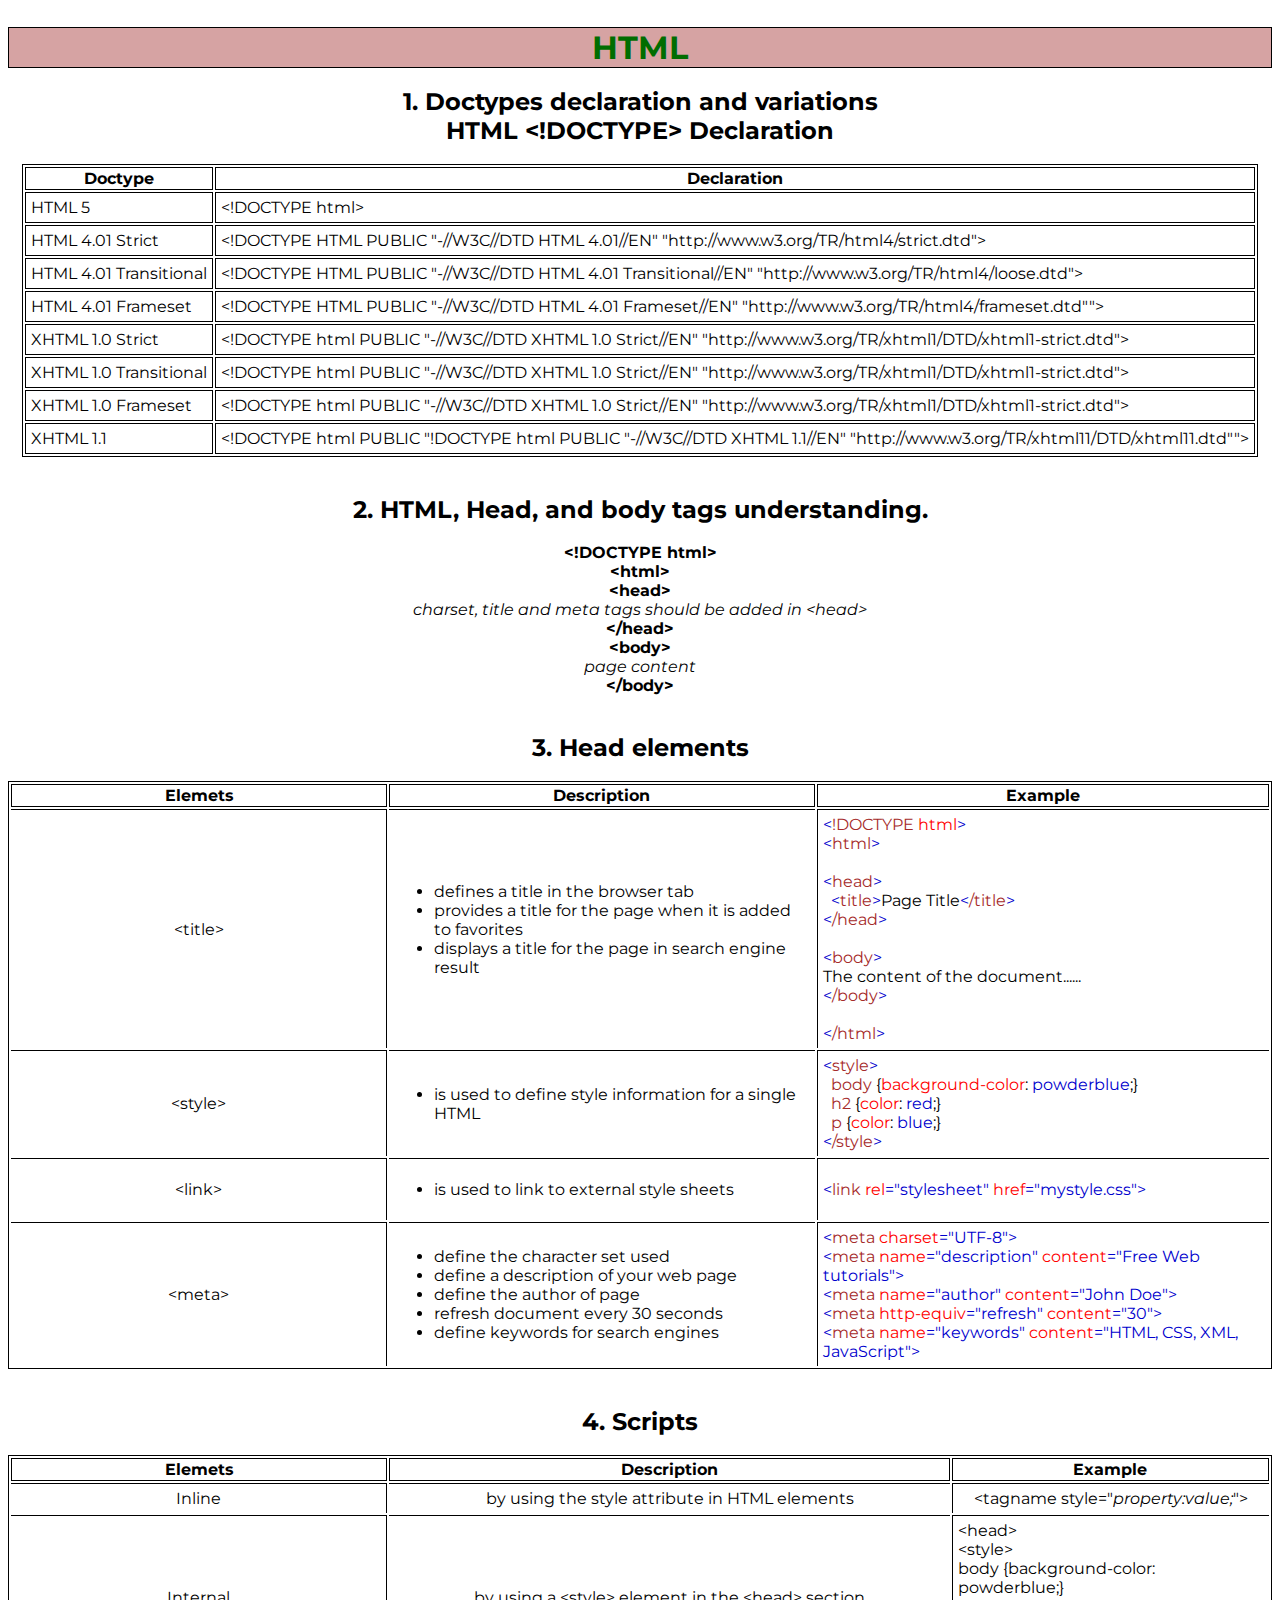
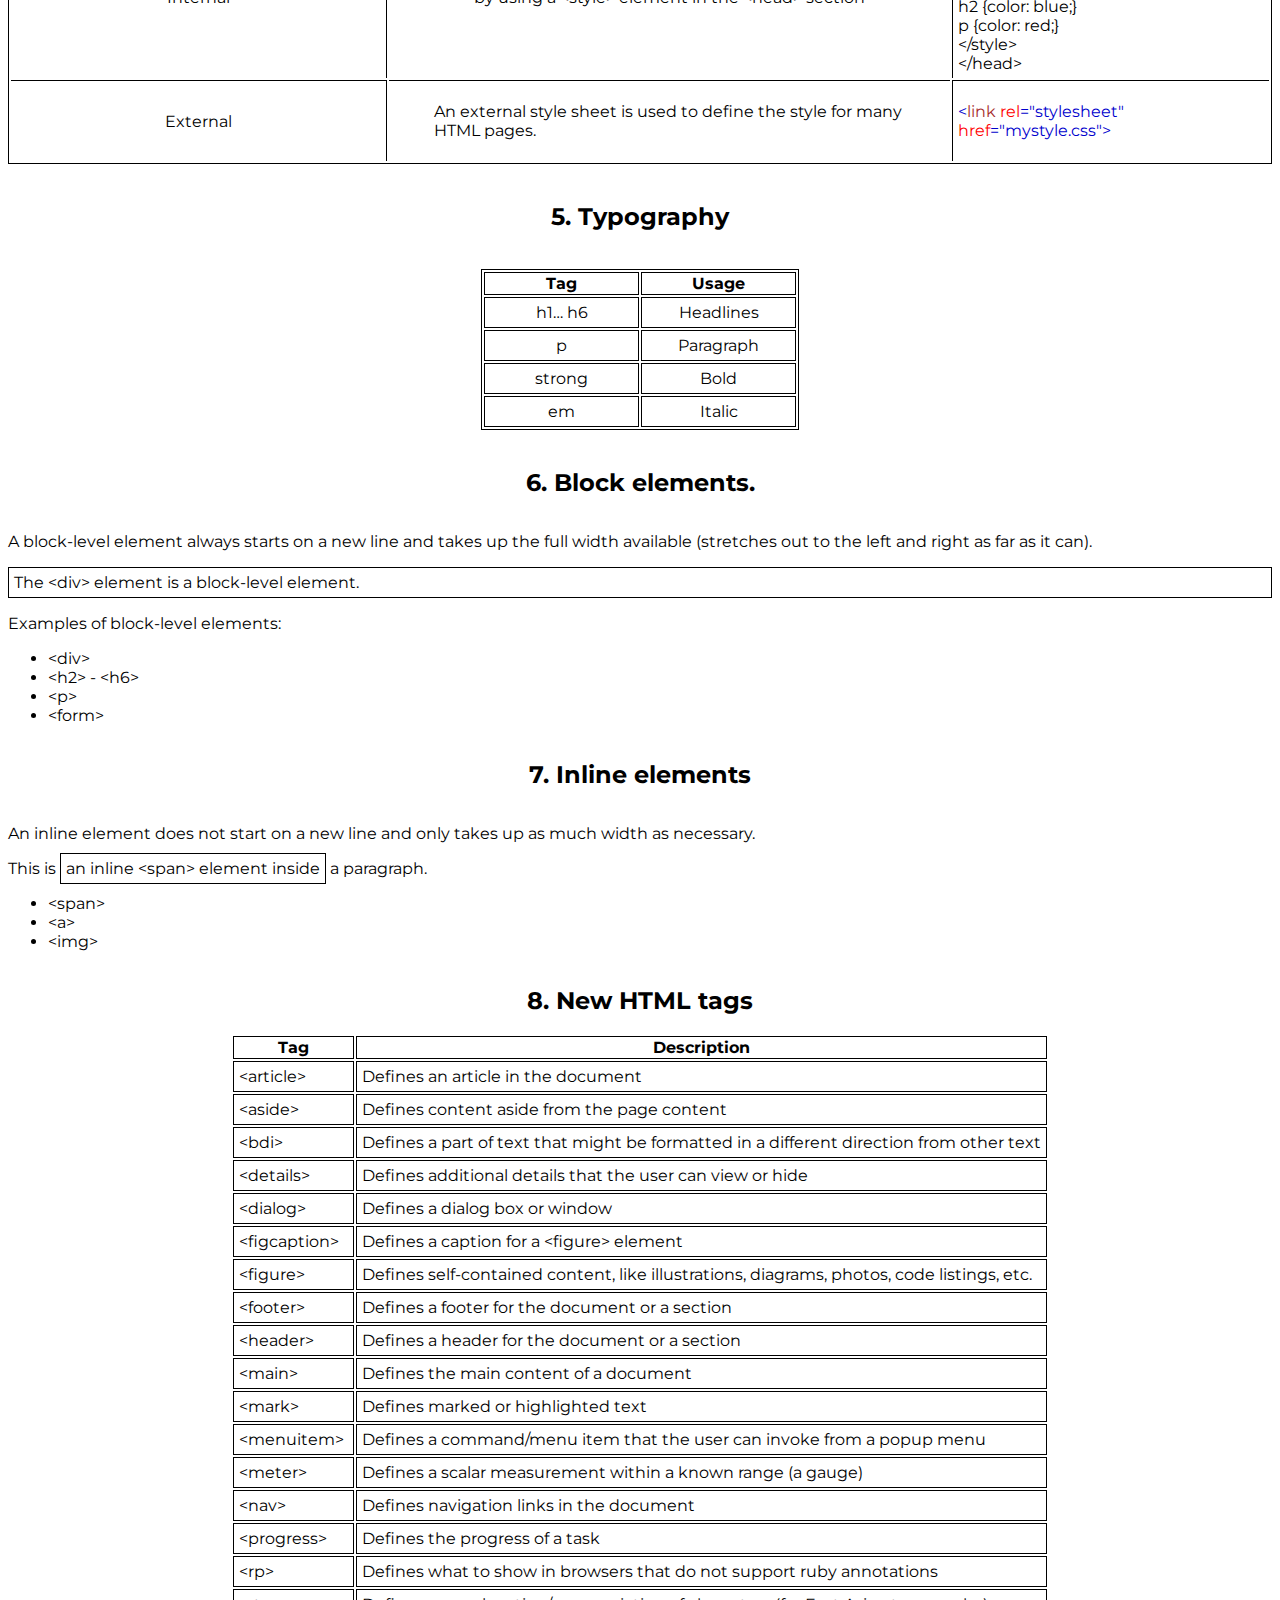
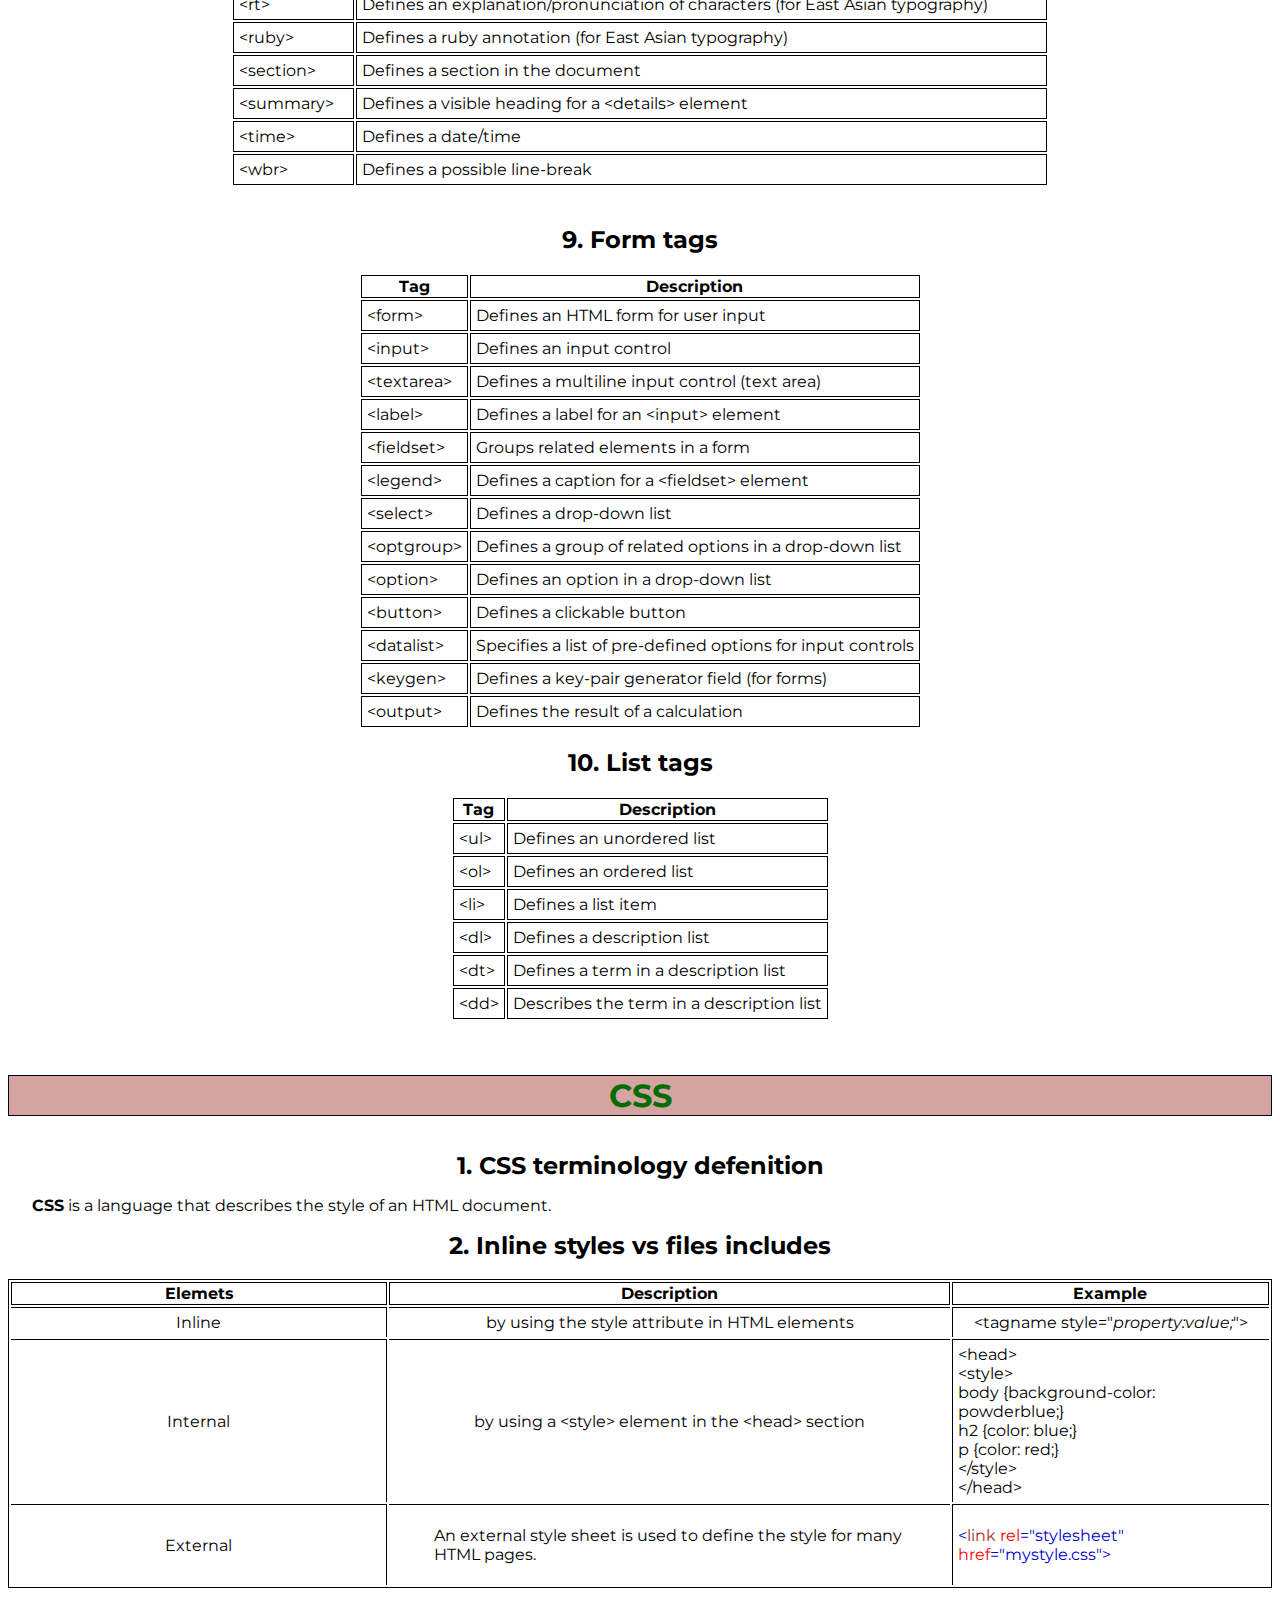
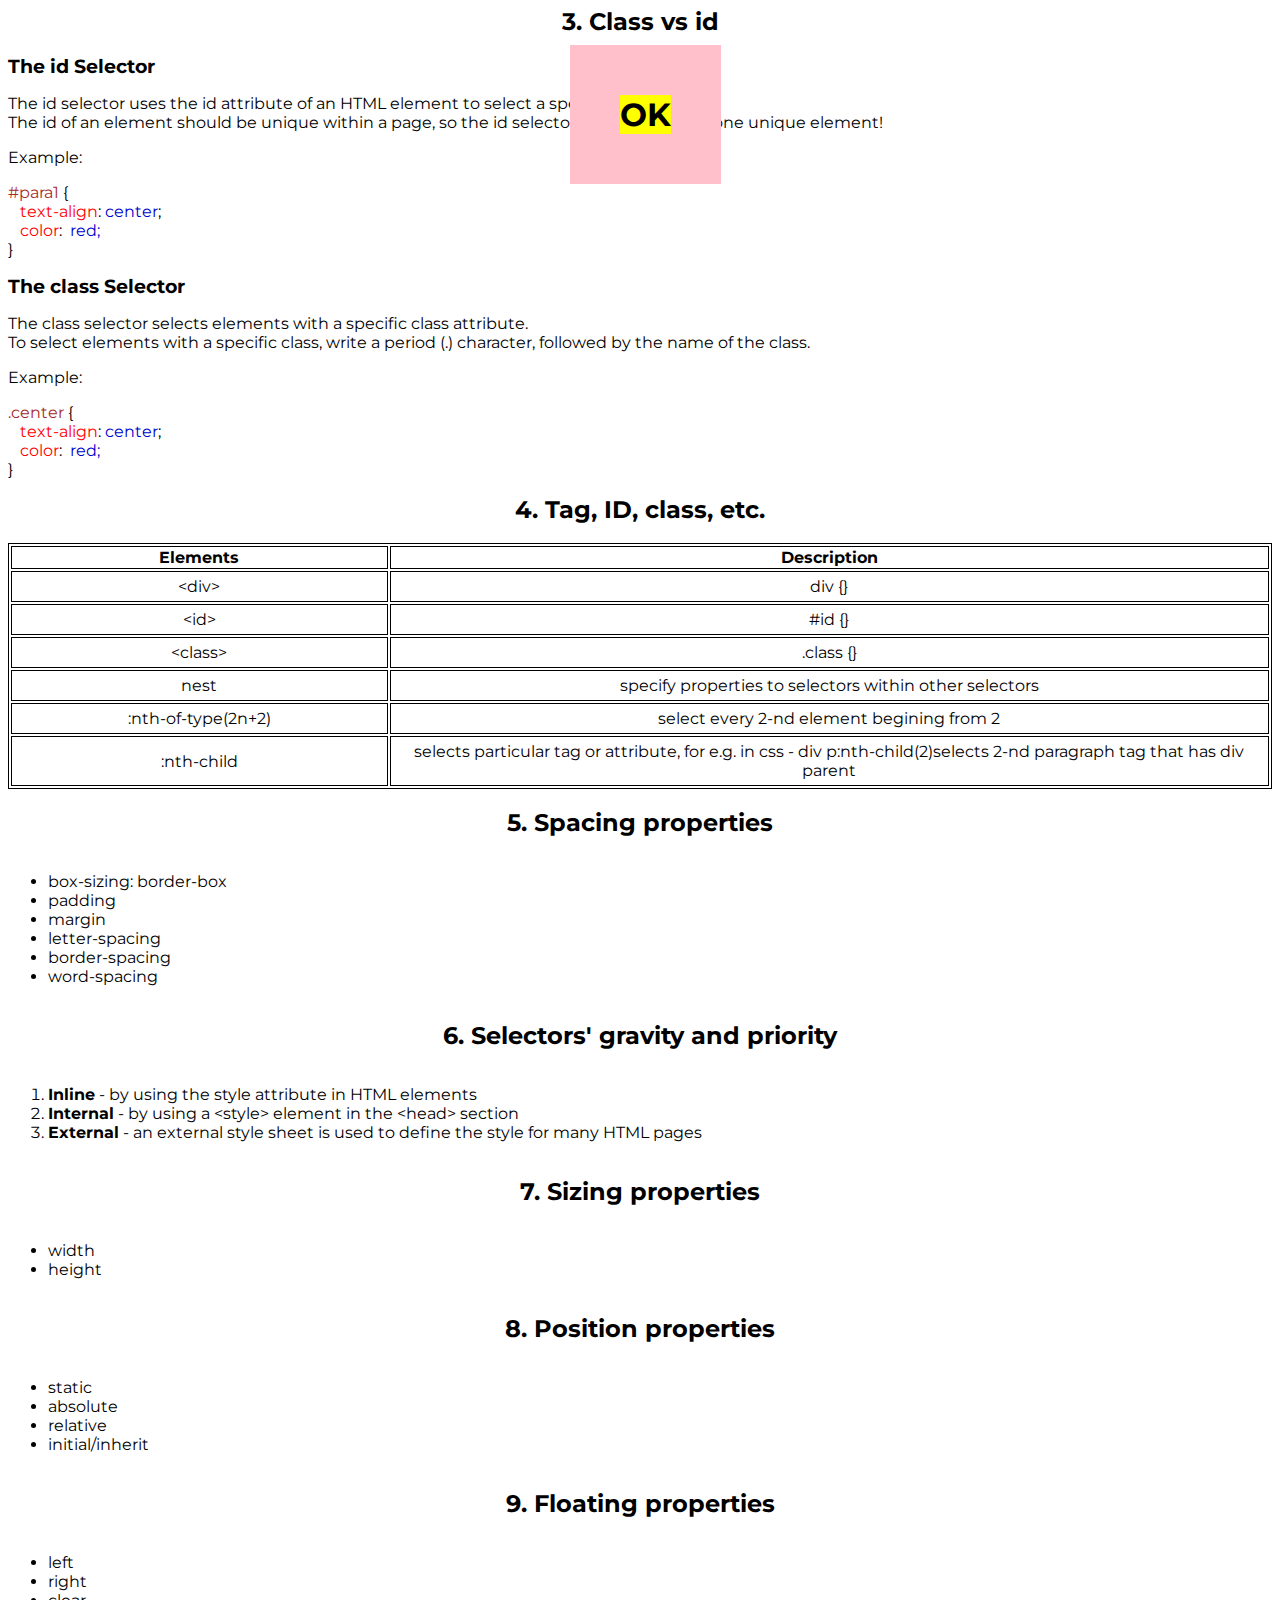
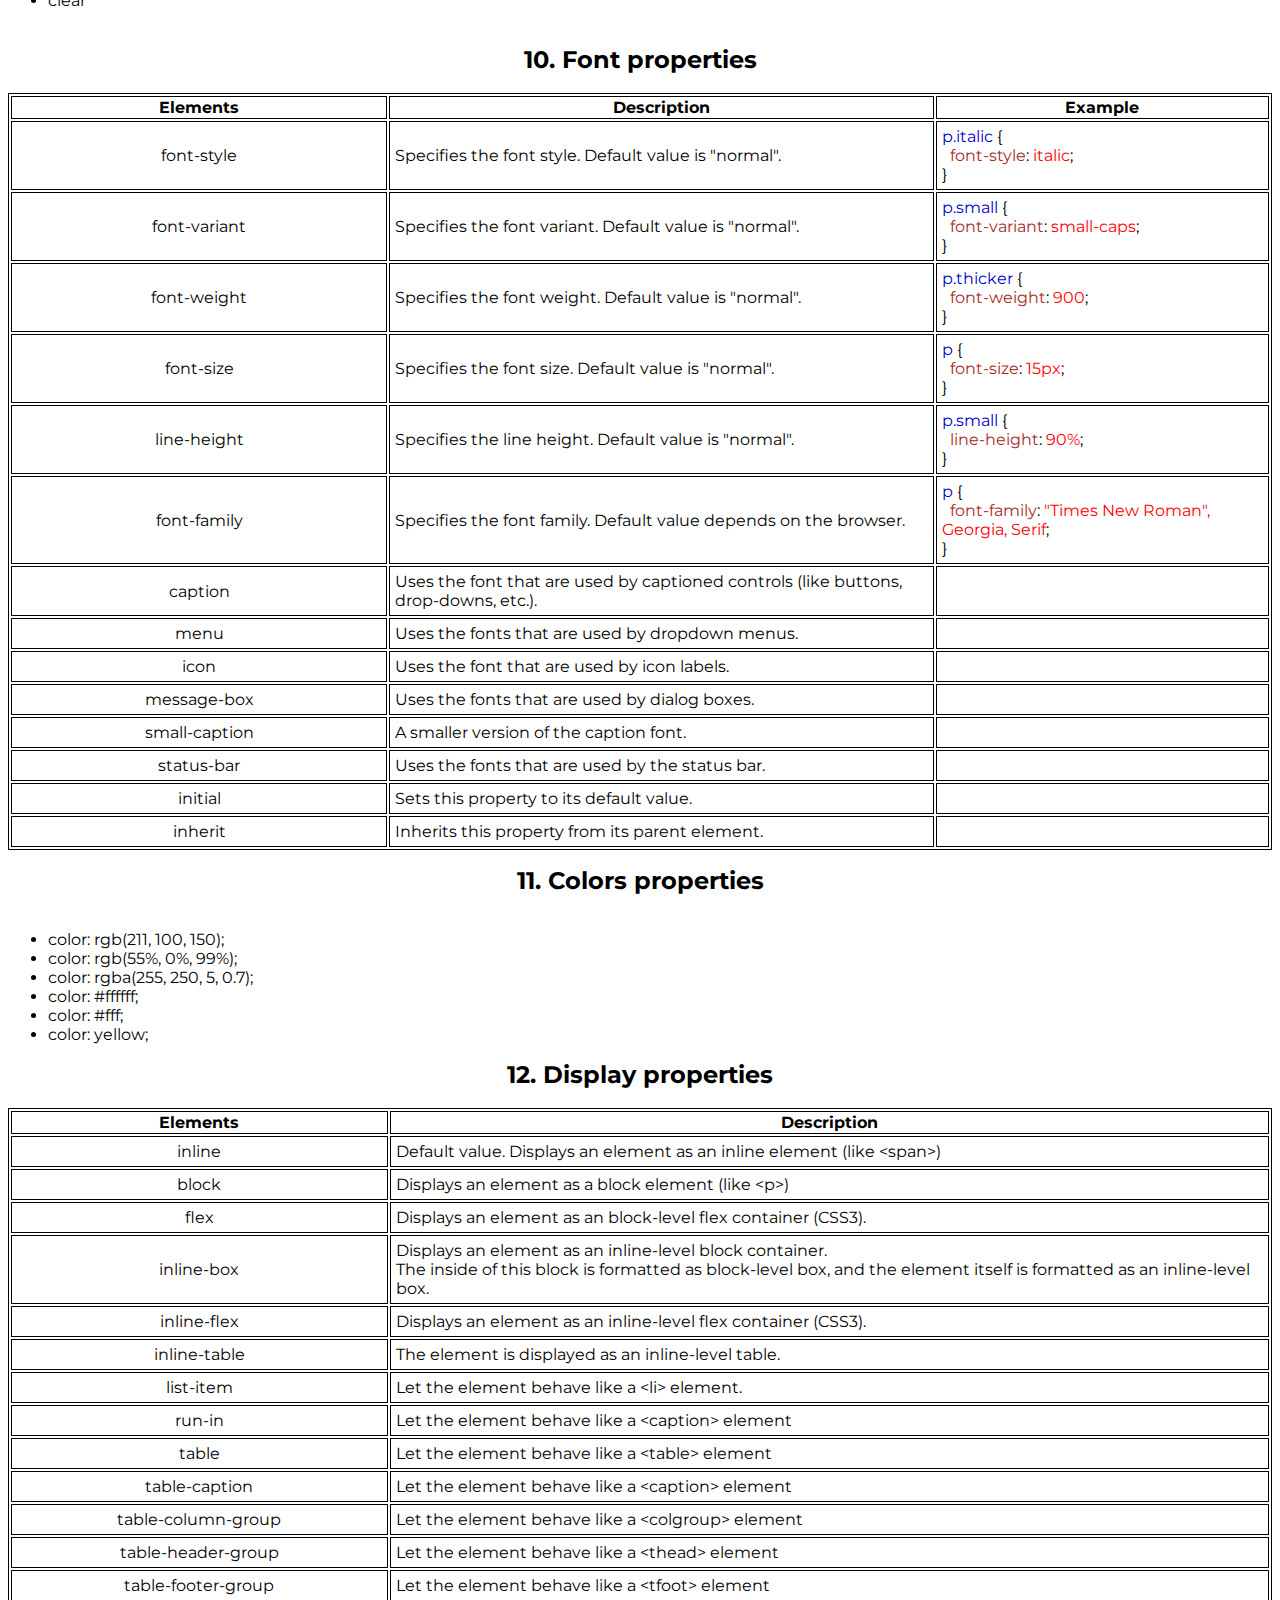
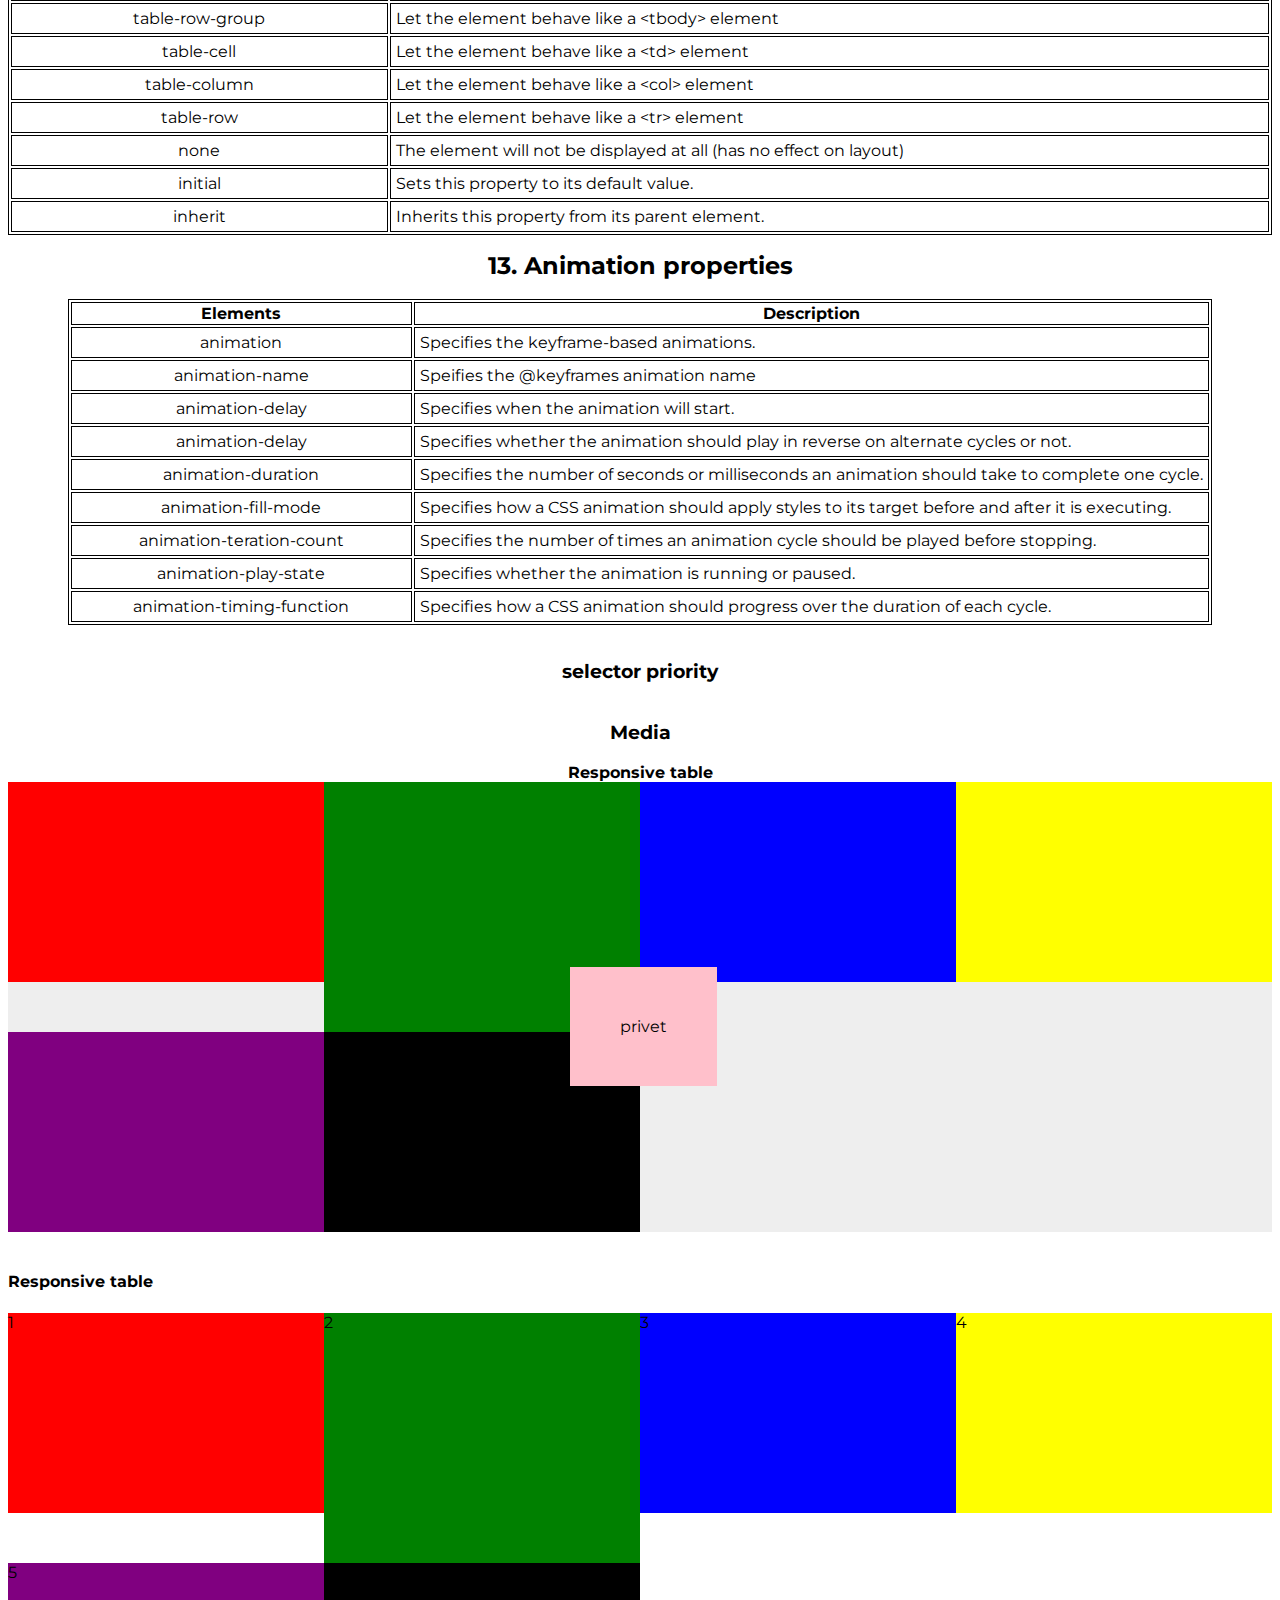
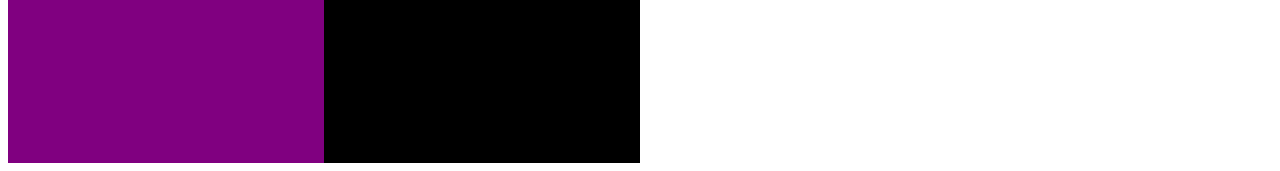
<file: index.html>
<!DOCTYPE html>
<head>
    <meta charset="UTF-8">
    <meta name="viewport"
          content="width=device-width, user-scalable=no, initial-scale=1.0, maximum-scale=1.0, minimum-scale=1.0">
    <meta http-equiv="X-UA-Compatible" content="ie=edge">
    <link href="https://fonts.googleapis.com/css?family=Montserrat" rel="stylesheet">
    <link href="style.css" rel="stylesheet" type="text/css" >
    <title>Training course</title>
</head>
<body>
  <br>
  <!-- HTML -->
  <h1 style="color: #006d00; font-weight: 700; border: 1px solid #000; background: #d6a3a3;">HTML</h1>
  <br>
    <h2>1. Doctypes declaration and variations</h2>
<style>
body {
  font-family: 'Montserrat', sans-serif;
}
h1,h2,h3 {
text-align:center;
margin:0 auto;
}
h3 ,h5 {
text-align:center;
}
</style>
<body>

<h2>HTML <span >&lt;!DOCTYPE&gt;</span> Declaration</h2>
<br>
<table class="simple_table">
  <tr>
    <th>Doctype</th>
    <th>Declaration</th>
  </tr>
  <tr>
    <td style="border: 1px solid #000;">HTML 5</td>
    <td style="border: 1px solid #000;">&lt;!DOCTYPE html&gt;</td>
  </tr>
  <tr>
    <td style="border: 1px solid #000;">HTML 4.01 Strict</td>
    <td style="border: 1px solid #000;">&lt;!DOCTYPE HTML PUBLIC "-//W3C//DTD HTML 4.01//EN" "http://www.w3.org/TR/html4/strict.dtd"&gt;</td>
  </tr>
  <tr>
    <td style="border: 1px solid #000;">HTML 4.01 Transitional</td>
    <td style="border: 1px solid #000;">&lt;!DOCTYPE HTML PUBLIC "-//W3C//DTD HTML 4.01 Transitional//EN" "http://www.w3.org/TR/html4/loose.dtd"&gt;</td>
  </tr>
  <tr>
    <td style="border: 1px solid #000;">HTML 4.01 Frameset</td>
    <td style="border: 1px solid #000;">&lt;!DOCTYPE HTML PUBLIC "-//W3C//DTD HTML 4.01 Frameset//EN" "http://www.w3.org/TR/html4/frameset.dtd""&gt;</td>
  </tr>
  <tr>
    <td style="border: 1px solid #000;">XHTML 1.0 Strict</td>
    <td style="border: 1px solid #000;">&lt;!DOCTYPE html PUBLIC "-//W3C//DTD XHTML 1.0 Strict//EN" "http://www.w3.org/TR/xhtml1/DTD/xhtml1-strict.dtd"&gt;</td>
  </tr>
  <tr>
    <td style="border: 1px solid #000;">XHTML 1.0 Transitional</td>
    <td style="border: 1px solid #000;">&lt;!DOCTYPE html PUBLIC "-//W3C//DTD XHTML 1.0 Strict//EN" "http://www.w3.org/TR/xhtml1/DTD/xhtml1-strict.dtd"&gt;</td>
  </tr>
  <tr>
    <td style="border: 1px solid #000;">XHTML 1.0 Frameset</td>
    <td style="border: 1px solid #000;">&lt;!DOCTYPE html PUBLIC "-//W3C//DTD XHTML 1.0 Strict//EN" "http://www.w3.org/TR/xhtml1/DTD/xhtml1-strict.dtd"&gt;</td>
  </tr>
  <tr>
    <td style="border: 1px solid #000;">XHTML 1.1</td>
    <td style="border: 1px solid #000;">&lt;!DOCTYPE html PUBLIC "!DOCTYPE html PUBLIC "-//W3C//DTD XHTML 1.1//EN" "http://www.w3.org/TR/xhtml11/DTD/xhtml11.dtd""&gt;</td>
  </tr>
</table>
<br><br>
  <h2>2. HTML, Head, and body tags understanding.</h2>
<br>
<div style="text-align: center;">
   <b>&lt;!DOCTYPE html&gt;</b><br>
  <b>&lt;html&gt;</b><br>
  <b>&lt;head&gt;</b><br>
  <em>charset, title and meta tags should be added in &lt;head&gt;</em><br>
  <b>&lt;/head&gt;</b><br>
  <b>&lt;body&gt;</b><br>
  <em>page content</em><br>
  <b>&lt;/body&gt;</b><br>
</div>
<br>
<br>
<h2>3. Head elements</h2>
<br>
<table style="border: 1px solid #000; margin:0 auto">
  <tr>
    <th style="border-right: 1px solid #000;">Elemets</th>
    <th>Description</th>
    <th style="border-left: 1px solid #000;">Example</th>
  </tr>
  <tr>
    <td style=" text-align: center; border-right: 1px solid #000; border-top: 1px solid #000;">&lt;title&gt;</td>
    <td style="border-top: 1px solid #000;">
      <ul>
        <li style="text-align: left;">defines a title in the browser tab</li>
        <li  style="text-align: left;">provides a title for the page when it is added to favorites</li>
        <li  style="text-align: left;">displays a title for the page in search engine result</li>
      </ul>
    </td>
    <td style="border-left: 1px solid #000; border-top: 1px solid #000;">
      <span style="color:brown"><span style="color:mediumblue">&lt;</span>!DOCTYPE<span style="color:red"> html</span><span style="color:mediumblue">&gt;</span></span><br>
      <span style="color:brown"><span style="color:mediumblue">&lt;</span>html<span style="color:mediumblue">&gt;</span></span><br><br><span style="color:brown"><span style="color:mediumblue">&lt;</span>head<span style="color:mediumblue">&gt;</span></span><br>
      &nbsp;
      <span style="color:brown"><span style="color:mediumblue">&lt;</span>title<span style="color:mediumblue">&gt;</span></span>Page 
      Title<span style="color:brown"><span style="color:mediumblue">&lt;</span>/title<span style="color:mediumblue">&gt;</span></span><br>
      <span style="color:brown"><span style="color:mediumblue">&lt;</span>/head<span style="color:mediumblue">&gt;</span></span><br>
      <br>
      <span style="color:brown"><span style="color:mediumblue">&lt;</span>body<span style="color:mediumblue">&gt;</span></span><br>
      The content of the document......<br>
      <span style="color:brown"><span style="color:mediumblue">&lt;</span>/body<span style="color:mediumblue">&gt;</span></span><br>
      <br>
      <span style="color:brown"><span style="color:mediumblue">&lt;</span>/html<span style="color:mediumblue">&gt;</span></span>
    </td>
  </tr>
  <tr>
    <td style="width: 30%; text-align: center; border-right: 1px solid #000; border-top: 1px solid #000;">&lt;style&gt;</td>
    <td style="border-top: 1px solid #000;">
      <ul>
        <li style="text-align: left;">is used to define style information for a single HTML</li>
      </ul>
    </td>
    <td style="border-left: 1px solid #000; border-top: 1px solid #000;">
      <span style="color:brown"><span style="color:mediumblue">&lt;</span>style<span style="color:mediumblue">&gt;</span></span><span style="color:brown"><br>
      &nbsp;
      body <span style="color:black">{</span><span style="color:red">background-color<span style="color:mediumblue"><span style="color:black">:</span> powderblue<span style="color:black">;</span></span></span><span style="color:black">}</span><br>&nbsp; h2 <span style="color:black">{</span><span style="color:red">color<span style="color:mediumblue"><span style="color:black">:</span> red<span style="color:black">;</span></span></span><span style="color:black">}</span><br>
      &nbsp;
      p <span style="color:black">{</span><span style="color:red">color<span style="color:mediumblue"><span style="color:black">:</span> blue<span style="color:black">;</span></span></span><span style="color:black">}</span><br>
      </span><span style="color:brown"><span style="color:mediumblue">&lt;</span>/style<span style="color:mediumblue">&gt;</span></span>
    </td>
  </tr>
  <tr>
    <td style="width: 30%; text-align: center; border-right: 1px solid #000; border-top: 1px solid #000;">&lt;link&gt;</td>
    <td style="border-top: 1px solid #000;">
      <ul>
        <li style="text-align: left;">is used to link to external style sheets</li>
      </ul>
    </td>
    <td style="border-left: 1px solid #000; border-top: 1px solid #000;">
      <span style="color:brown"><span style="color:mediumblue">&lt;</span>link<span style="color:red"> rel<span style="color:mediumblue">="stylesheet"</span> href<span style="color:mediumblue">="mystyle.css"</span></span><span style="color:mediumblue">&gt;</span></span>
    </td>
  </tr>
  <tr>
    <td style="width: 30%; text-align: center; border-right: 1px solid #000; border-top: 1px solid #000;">&lt;meta&gt;</td>
    <td style="border-top: 1px solid #000;">
      <ul>
        <li style="text-align: left;">define the character set used</li>
        <li style="text-align: left;">define a description of your web page</li>
        <li style="text-align: left;">define the author of page</li>
        <li style="text-align: left;">refresh document every 30 seconds</li>
        <li style="text-align: left;">define keywords for search engines</li>
      </ul>
    </td>
    <td style="border-left: 1px solid #000; border-top: 1px solid #000;">
      <span style="color:brown"><span style="color:mediumblue">&lt;</span>meta<span style="color:red"> charset<span style="color:mediumblue">="UTF-8"</span></span><span style="color:mediumblue">&gt;</span></span><br>
      <span style="color:brown"><span style="color:mediumblue">&lt;</span>meta<span style="color:red"> name<span style="color:mediumblue">="description"</span> content<span style="color:mediumblue">="Free Web tutorials"</span></span><span style="color:mediumblue">&gt;</span></span><br>
      <span style="color:brown"><span style="color:mediumblue">&lt;</span>meta<span style="color:red"> name<span style="color:mediumblue">="author"</span> content<span style="color:mediumblue">="John Doe"</span></span><span style="color:mediumblue">&gt;</span></span><br>
      <span style="color:brown"><span style="color:mediumblue">&lt;</span>meta<span style="color:red"> http-equiv<span style="color:mediumblue">="refresh"</span> content<span style="color:mediumblue">="30"</span></span><span style="color:mediumblue">&gt;</span></span><br>
      <span style="color:brown"><span style="color:mediumblue">&lt;</span>meta<span style="color:red"> name<span style="color:mediumblue">="keywords"</span> content<span style="color:mediumblue">="HTML, CSS, XML, JavaScript"</span></span><span style="color:mediumblue">&gt;</span></span>
  </td>
</tr>
</table>
<br>
<br>
<h2>4. Scripts</h2>
<br>
<table style="border: 1px solid #000; margin:0 auto">
  <tr>
    <th style="border-right: 1px solid #000;">Elemets</th>
    <th>Description</th>
    <th style="border-left: 1px solid #000;">Example</th>
  </tr>
  <tr>
    <td style=" text-align: center; border-right: 1px solid #000; border-top: 1px solid #000;">Inline</td>
    <td style="border-top: 1px solid #000; text-align: center; ">by using the style attribute in HTML elements
    </td>
    <td style="border-left: 1px solid #000; border-top: 1px solid #000; text-align: center; ">
      &lt;tagname style="<em>property:value;</em>"&gt;<br>
    </td>
  </tr>
  <tr>
    <td style="width: 30%; text-align: center; border-right: 1px solid #000; border-top: 1px solid #000;">Internal</td>
    <td style="border-top: 1px solid #000; text-align: center; ">
        by using a &lt;style&gt; element in the &lt;head&gt; section
    </td>
    <td style="border-left: 1px solid #000; border-top: 1px solid #000;">
      &lt;head&gt;<br>
      &lt;style&gt;<br>
      body {background-color: powderblue;}<br>
      h2   {color: blue;}<br>
      p    {color: red;}<br>
      &lt;/style&gt;<br>
      &lt;/head&gt;<br>
    </td>
  </tr>
  <tr>
    <td style="width: 30%; text-align: center; border-right: 1px solid #000; border-top: 1px solid #000;">External</td>
    <td style="border-top: 1px solid #000;">
      <ul>
        An external style sheet is used to define the style for many HTML pages.
      </ul>
    </td>
    <td style="border-left: 1px solid #000; border-top: 1px solid #000;">
      <span style="color:brown"><span style="color:mediumblue">&lt;</span>link<span style="color:red"> rel<span style="color:mediumblue">="stylesheet"</span> href<span style="color:mediumblue">="mystyle.css"</span></span><span style="color:mediumblue">&gt;</span></span>
    </td>
  </tr>
</table>
<br>
<br>
<h2>5. Typography</h2>
<br>
<center> <!-- depricated tag -->
<br>
<table  style="border: 1px solid #000;">
  <tr>
    <th>Tag</th>
    <th>Usage</th>
  </tr>
  <tr>
    <td style="border: 1px solid #000; text-align: center; width: 30%;">h1&hellip;&nbsp;h6</td>
    <td style="border: 1px solid #000; text-align: center; width: 30%;">Headlines</td>
  </tr>
  <tr>
    <td style="border: 1px solid #000; text-align: center; width: 30%;">p</td>
    <td style="border: 1px solid #000; text-align: center; width: 30%;">Paragraph</td>
  </tr>
  <tr>
    <td style="border: 1px solid #000; text-align: center; width: 30%;">strong</td>
    <td style="border: 1px solid #000; text-align: center; width: 30%;">Bold</td>
  </tr>
  <tr>
    <td style="border: 1px solid #000; text-align: center; width: 30%;">em</td>
    <td style="border: 1px solid #000; text-align: center; width: 30%;">Italic</td>
  </tr>
</table>
</center>
<br>
<br>
<h2>6. Block elements.</h2>
<br>
<p>A block-level element always starts on a new line and takes up the full width available 
(stretches out to the left and right as far as it can).</p>
<div class="w3-theme-border" style="border-width:1px;border-style:solid;padding:5px;">
The &lt;div&gt; element is a block-level element.</div><p>Examples of block-level elements:</p><ul>
  <li>&lt;div&gt;</li>
  <li>&lt;h2&gt; - &lt;h6&gt;</li>
  <li>&lt;p&gt;</li>
  <li>&lt;form&gt;</li>
</ul>
<br>
<h2>7. Inline elements</h2>
<br>
<p>An inline element does not start on a new line and only takes up as much width as necessary.</p>
<p>This is <span class="w3-theme-border" style="border-width:1px;border-style:solid;padding:5px">an inline &lt;span&gt; element 
inside</span> a paragraph.</p>
<ul>
  <li>&lt;span&gt;</li>
  <li>&lt;a&gt;</li>
  <li>&lt;img&gt;</li>
</ul>
<br>
<h2>8. New HTML tags</h2>
<center><br>
<table class="w3-table-all notranslate">
<tbody><tr>
<th style="width:15%">Tag</th>
<th>Description</th>
</tr>
<tr>
<td style="border: 1px solid #000;">&lt;article&gt;</td>
<td style="border: 1px solid #000;">Defines an article in the document</td>
  </tr>
  <tr>
<td style="border: 1px solid #000;">&lt;aside&gt;</td>
<td style="border: 1px solid #000;">Defines content aside from the page content</td>
  </tr>
  <tr>
<td style="border: 1px solid #000;">&lt;bdi&gt;</td>
<td style="border: 1px solid #000;">Defines a part of text that might be formatted in a different direction 
from other text</td>
  </tr>
  <tr>
<td style="border: 1px solid #000;">&lt;details&gt;</td>
<td style="border: 1px solid #000;">Defines additional details that the user can view or hide</td>
  </tr>
  <tr>
<td style="border: 1px solid #000;">&lt;dialog&gt;</td>
<td style="border: 1px solid #000;">Defines a dialog box or window</td>
  </tr>
  <tr>
<td style="border: 1px solid #000;">&lt;figcaption&gt;</td>
<td style="border: 1px solid #000;">Defines a caption for a &lt;figure&gt; element</td>
  </tr>
  <tr>
<td style="border: 1px solid #000;">&lt;figure&gt;</td>
<td style="border: 1px solid #000;">Defines self-contained content, like illustrations, diagrams, photos, code 
listings, etc.</td>
  </tr>
  <tr>
<td style="border: 1px solid #000;">&lt;footer&gt;</td>
<td style="border: 1px solid #000;">Defines a footer for the document or a section</td>
  </tr>
<tr>
<td style="border: 1px solid #000;">&lt;header&gt;</td>
<td style="border: 1px solid #000;">Defines a header for the document or a section</td>
</tr>
  <tr>
<td style="border: 1px solid #000;">&lt;main&gt;</td>
<td style="border: 1px solid #000;">Defines the main content of a document</td>
  </tr>
  <tr>
<td style="border: 1px solid #000;">&lt;mark&gt;</td>
<td style="border: 1px solid #000;">Defines marked or highlighted text</td>
  </tr>
  <tr>
<td style="border: 1px solid #000;">&lt;menuitem&gt;&nbsp;</td>
<td style="border: 1px solid #000;">Defines a command/menu item that the user can invoke from a popup menu</td>
  </tr>
  <tr>
<td style="border: 1px solid #000;">&lt;meter&gt;</td>
<td style="border: 1px solid #000;">Defines a scalar measurement within a known range (a gauge)</td>
  </tr>
<tr>
<td style="border: 1px solid #000;">&lt;nav&gt;</td>
<td style="border: 1px solid #000;">Defines navigation links in the document</td>
</tr>
  <tr>
<td style="border: 1px solid #000;">&lt;progress&gt;</td>
<td style="border: 1px solid #000;">Defines the progress of a task</td>
  </tr>
  <tr>
<td style="border: 1px solid #000;">&lt;rp&gt;</td>
<td style="border: 1px solid #000;">Defines what to show in browsers that do not support ruby annotations</td>
  </tr>
  <tr>
<td  style="border: 1px solid #000;">&lt;rt&gt;</td>
<td  style="border: 1px solid #000;">Defines an explanation/pronunciation of characters (for East Asian 
typography)</td>
  </tr>
  <tr>
<td style="border: 1px solid #000;">&lt;ruby&gt;</td>
<td style="border: 1px solid #000;">Defines a ruby annotation (for East Asian typography)</td>
  </tr>
<tr>
<td style="border: 1px solid #000;">&lt;section&gt;</td>
<td style="border: 1px solid #000;">Defines a section in the document</td>
</tr>
<tr>
<td style="border: 1px solid #000;">&lt;summary&gt;</td>
<td style="border: 1px solid #000;">Defines a visible heading for a &lt;details&gt; element</td>
</tr>
<tr>
<td style="border: 1px solid #000;">&lt;time&gt;</td>
<td style="border: 1px solid #000;">Defines a date/time</td>
</tr>
<tr>
<td style="border: 1px solid #000;">&lt;wbr&gt;</td>
<td style="border: 1px solid #000;">Defines a possible line-break</td>
</tr>
</tbody></table>
</center>
<br>
<br>
<h2> 9. Form tags</h2>
<br>
<center>
<table>
<tbody><tr>
<th>Tag</th>
<th>Description</th>
</tr>
<tr>
<td style="border: 1px solid #000;">&lt;form&gt;</td>
<td style="border: 1px solid #000;">Defines an HTML form for user input</td>
</tr>
<tr>
<td style="border: 1px solid #000;">&lt;input&gt;</td>
<td style="border: 1px solid #000;">Defines an input control</td>
</tr>
<tr>
<td style="border: 1px solid #000;">&lt;textarea&gt;</td>
<td style="border: 1px solid #000;">Defines a multiline input control (text area)</td>
</tr>
<tr>
<td style="border: 1px solid #000;">&lt;label&gt;</td>
<td style="border: 1px solid #000;">Defines a label for an &lt;input&gt; element</td>
</tr>
<tr>
<td style="border: 1px solid #000;">&lt;fieldset&gt;</td>
<td style="border: 1px solid #000;">Groups related elements in a form</td>
</tr>
<tr>
<td style="border: 1px solid #000;">&lt;legend&gt;</td>
<td style="border: 1px solid #000;">Defines a caption for a &lt;fieldset&gt; element</td>
</tr>
<tr>
<td style="border: 1px solid #000;">&lt;select&gt;</td>
<td style="border: 1px solid #000;">Defines a drop-down list</td>
</tr>
<tr>
<td style="border: 1px solid #000;">&lt;optgroup&gt;</td>
<td style="border: 1px solid #000;">Defines a group of related options in a drop-down list</td>
</tr>
<tr>
<td style="border: 1px solid #000;">&lt;option&gt;</td>
<td style="border: 1px solid #000;">Defines an option in a drop-down list</td>
</tr>
<tr>
<td style="border: 1px solid #000;">&lt;button&gt;</td>
<td style="border: 1px solid #000;">Defines a clickable button</td>
</tr>
<tr>
<td style="border: 1px solid #000;">&lt;datalist&gt;</td>
<td style="border: 1px solid #000;">Specifies a list of pre-defined options for input controls</td>
</tr>
<tr>
<td style="border: 1px solid #000;">&lt;keygen&gt;</td>
<td style="border: 1px solid #000;">Defines a key-pair generator field (for forms)</td>
</tr>
<tr>
<td style="border: 1px solid #000;">&lt;output&gt;</td>
<td style="border: 1px solid #000;">Defines the result of a calculation</td>
</tr>
</tbody></table></center>
<br>
<h2> 10. List tags</h2>
<br>
<center>
<table>
<tbody><tr>
<th>Tag</th>
<th>Description</th>
</tr>
<tr>
<td style="border: 1px solid #000;">&lt;ul&gt;</td>
<td style="border: 1px solid #000;">Defines an unordered list</td>
</tr>
<tr>
<td style="border: 1px solid #000;">&lt;ol&gt;</td>
<td style="border: 1px solid #000;">Defines an ordered list</td>
</tr>
<tr>
<td style="border: 1px solid #000;">&lt;li&gt;</td>
<td style="border: 1px solid #000;">Defines a list item</td>
</tr>
<tr>
<td style="border: 1px solid #000;">&lt;dl&gt;</td>
<td style="border: 1px solid #000;">Defines a description list</td>
</tr>
<tr>
<td style="border: 1px solid #000;">&lt;dt&gt;</td>
<td style="border: 1px solid #000;">Defines a term in a description list</td>
</tr>
<tr>
<td style="border: 1px solid #000;">&lt;dd&gt;</td>
<td style="border: 1px solid #000;">Describes the term in a description list</td>
</tr>
</tbody></table></center>
<br>
<br>
<p></p>
<h1 style="color: #006d00; font-weight: 700; border: 1px solid #000; background: #d6a3a3;">CSS</h1>
<p></p>
<br>
<h2>1. CSS terminology defenition</h2>
<p style="text-indent: 1.5em;"><strong>CSS</strong> is a language that describes the style of an HTML document.</p>
<h2>2. Inline styles vs files includes</h2>
<br>
<table style="border: 1px solid #000; margin:0 auto">
  <tr>
    <th style="border-right: 1px solid #000;">Elemets</th>
    <th>Description</th>
    <th style="border-left: 1px solid #000;">Example</th>
  </tr>
  <tr>
    <td style=" text-align: center; border-right: 1px solid #000; border-top: 1px solid #000;">Inline</td>
    <td style="border-top: 1px solid #000; text-align: center; ">by using the style attribute in HTML elements
    </td>
    <td style="border-left: 1px solid #000; border-top: 1px solid #000; text-align: center; ">
      &lt;tagname style="<em>property:value;</em>"&gt;<br>
    </td>
  </tr>
  <tr>
    <td style="width: 30%; text-align: center; border-right: 1px solid #000; border-top: 1px solid #000;">Internal</td>
    <td style="border-top: 1px solid #000; text-align: center; ">
        by using a &lt;style&gt; element in the &lt;head&gt; section
    </td>
    <td style="border-left: 1px solid #000; border-top: 1px solid #000;">
      &lt;head&gt;<br>
      &lt;style&gt;<br>
      body {background-color: powderblue;}<br>
      h2   {color: blue;}<br>
      p    {color: red;}<br>
      &lt;/style&gt;<br>
      &lt;/head&gt;<br>
    </td>
  </tr>
  <tr>
    <td style="width: 30%; text-align: center; border-right: 1px solid #000; border-top: 1px solid #000;">External</td>
    <td style="border-top: 1px solid #000;">
      <ul>
        An external style sheet is used to define the style for many HTML pages.
      </ul>
    </td>
    <td style="border-left: 1px solid #000; border-top: 1px solid #000;">
      <span style="color:brown"><span style="color:mediumblue">&lt;</span>link<span style="color:red"> rel<span style="color:mediumblue">="stylesheet"</span> href<span style="color:mediumblue">="mystyle.css"</span></span><span style="color:mediumblue">&gt;</span></span>
    </td>
  </tr>
</table>
<br>
<h2>3. Class vs id</h2>
<br>
<h3 style="text-align: left;">The id Selector</h3>
<p>The id selector uses the id attribute of an HTML element to select a specific element.<br>The id of an element should be unique within a page, so the id selector is used to select one unique element!</p>
<p>Example:</p>
<span style="color:brown;">#para1</span> {<br>
&nbsp;&nbsp;&nbsp;<span style="color: red;">text-align</span>:&nbsp;<span style="color:mediumblue">center</span>;<br>
&nbsp;&nbsp;&nbsp;<span style="color: red;">color</span>:&nbsp;<span style="color:mediumblue"> red;</span><br>
}
<p></p>
<h3 style="text-align: left;">The class Selector</h3>
<p>The class selector selects elements with a specific class attribute.<br>To select elements with a specific class, write a period (.) character, followed by the name of the class.</p>
<p>Example:</p>
<span style="color:brown;">.center</span> {<br>
&nbsp;&nbsp;&nbsp;<span style="color: red;">text-align</span>:&nbsp;<span style="color:mediumblue">center</span>;<br>
&nbsp;&nbsp;&nbsp;<span style="color: red;">color</span>:&nbsp;<span style="color:mediumblue"> red;</span><br>
}
<br>
<p></p>
<h2>4. Tag, ID, class, etc.</h2>
<br>
<table class="simple_table">
  <tr>
    <th>Elements</th>
    <th>Description</th>
    <!-- <th class="element">Example</th> -->
  </tr>
  <tr>
    <td class="element">&lt;div&gt;</td>
    <td class="description" style="text-align: center;">div {}</td>
    <!-- <td style="border-left: 1px solid #000; border-top: 1px solid #000; text-align: center; ">
      &lt;tagname style="<em>property:value;</em>"&gt;<br>
    </td> -->
  </tr>
  <tr>
    <td class="element">&lt;id&gt;</td>
    <td class="description" style="text-align: center;">#id {}</td>
  </tr>
  <tr>
    <td class="element">&lt;class&gt;</td>
    <td class="description" style="text-align: center;">.class {}</td>
  </tr>
  <tr>
    <td class="element">nest</td>
    <td class="description" style="text-align: center;">specify properties to selectors within other selectors</td>
  </tr>
  <tr>
    <td class="element">:nth-of-type(2n+2)</td>
    <td class="description" style="text-align: center;">select every 2-nd element begining from 2</td>
  </tr>
  <tr>
    <td class="element">:nth-child</td>
    <td class="description" style="text-align: center;">selects particular tag or attribute, for e.g. in css - div p:nth-child(2)selects 2-nd paragraph tag that has div parent </td>
  </tr>
</table>
<br>
<h2>5. Spacing properties</h2>
<br>
<ul>
  <li>box-sizing: border-box</li>
  <li>padding</li>
  <li>margin</li>
  <li>letter-spacing</li>
  <li>border-spacing</li>
  <li>word-spacing</li>
</ul>
<br>
<h2>6. Selectors' gravity and priority</h2>
<br>
<ol>
  <li><strong>Inline</strong> - by using the style attribute in HTML elements</li>
  <li><strong>Internal</strong> - by using a &lt;style&gt; element in the &lt;head&gt; section</li>
  <li><strong>External</strong> - an external style sheet is used to define the style for many HTML pages</li>
</ol>
<br>
<h2>7. Sizing properties</h2>
<br>
<ul>
  <li>width</li>
  <li>height</li>
</ul>
<br>
<h2>8. Position properties</h2>
<br>
<ul>
  <li>static</li>
  <li>absolute</li>
  <li>relative</li>
  <li>initial/inherit</li>
</ul>
<br>
<h2>9. Floating properties</h2>
<br>
<ul>
  <li>left</li>
  <li>right</li>
  <li>clear</li>
</ul>
<br>
<h2>10. Font properties</h2>
<br>
<table class="simple_table">
  <tr>
    <th>Elements</th>
    <th>Description</th>
    <th>Example</th>
    <!-- <th class="element">Example</th> -->
  </tr>
  <tr>
    <td class="element">font-style</td>
    <td class="description">Specifies the font style. Default value is "normal".</td>
    <td class="example">
      <span class="selector">p.italic</span> {<br>
      <span class="property">&nbsp;&nbsp;font-style</span>:<span class="value">&nbsp;italic</span>;<br>}
    </td>
  </tr>
  <tr>
    <td class="element">font-variant</td>
    <td class="description">Specifies the font variant. Default value is "normal".</td>
    <td class="example">
      <span class="selector">p.small</span> {<br>
      <span class="property">&nbsp;&nbsp;font-variant</span>:<span class="value">&nbsp;small-caps</span>;<br>}
    </td>
  </tr>
  <tr>
    <td class="element">font-weight</td>
    <td class="description">Specifies the font weight. Default value is "normal".</td>
    <td class="example">
      <span class="selector">p.thicker</span> {<br>
      <span class="property">&nbsp;&nbsp;font-weight</span>:<span class="value">&nbsp;900</span>;<br>}
    </td>
  </tr>
  <tr>
    <td class="element">font-size</td>
    <td class="description">Specifies the font size. Default value is "normal".</td>
    <td class="example">
      <span class="selector">p</span> {<br>
      <span class="property">&nbsp;&nbsp;font-size</span>:<span class="value">&nbsp;15px</span>;<br>}
    </td>
  </tr>
  <tr>
    <td class="element">line-height</td>
    <td class="description">Specifies the line height. Default value is "normal".</td>
    <td class="example">
      <span class="selector">p.small</span> {<br>
      <span class="property">&nbsp;&nbsp;line-height</span>:<span class="value">&nbsp;90%</span>;<br>}
    </td>
  </tr>
  <tr>
    <td class="element">font-family</td>
    <td class="description">Specifies the font family. Default value depends on the browser.</td>
    <td class="example">
      <span class="selector">p</span> {<br>
      <span class="property">&nbsp;&nbsp;font-family</span>:<span class="value">&nbsp;"Times New Roman", Georgia, Serif</span>;<br>}
    </td>
  </tr>
  <tr>
    <td class="element">caption</td>
    <td class="description">Uses the font that are used by captioned controls (like buttons, drop-downs, etc.).</td>
    <td class="example"></td>
  </tr>
  <tr>
    <td class="element">menu</td>
    <td class="description">Uses the fonts that are used by dropdown menus.</td>
    <td class="example"></td>
  </tr>
   <tr>
    <td class="element">icon</td>
    <td class="description">Uses the font that are used by icon labels.</td>
    <td class="example"></td>
  </tr>
   <tr>
    <td class="element">message-box</td>
    <td class="description">Uses the fonts that are used by dialog boxes.</td>
    <td class="example"></td>
  </tr>
   <tr>
    <td class="element">small-caption</td>
    <td class="description">A smaller version of the caption font.</td>
    <td class="example"></td>
  </tr>
  <tr>
    <td class="element">status-bar</td>
    <td class="description">  Uses the fonts that are used by the status bar.</td>
    <td class="example"></td>
  </tr>
  <tr>
    <td class="element">initial</td>
    <td class="description">Sets this property to its default value.</td>
    <td class="example"></td>
  </tr>
  <tr>
    <td class="element">inherit</td>
    <td class="description">Inherits this property from its parent element.</td>
    <td class="example"></td>
  </tr>
</table>
<p></p>
<h2> 11. Colors properties</h2>
<br>
<ul>
  <li>color: rgb(211, 100, 150);</li>
  <li>color: rgb(55%, 0%, 99%);</li>
  <li>color: rgba(255, 250, 5, 0.7);</li>
  <li>color: #ffffff;</li>
  <li>color: #fff;</li>
  <li>color: yellow;</li>
</ul>
<p></p>
<h2>12. Display properties</h2>
<br>
<table class="simple_table">
  <tr>
    <th>Elements</th>
    <th>Description</th>
    <!-- <th class="element">Example</th> -->
  </tr>
  <tr>
    <td class="element">inline</td>
    <td class="description">Default value. Displays an element as an inline element (like &lt;span&gt;)</td>
  </tr>
  <tr>
    <td class="element">block</td>
    <td class="description">Displays an element as a block element (like  &lt;p&gt;)</td>
  </tr>
  <tr>
    <td class="element">flex</td>
    <td class="description">Displays an element as an block-level flex container (CSS3).</td>
  </tr>
  <tr>
    <td class="element">inline-box</td>
    <td class="description">Displays an element as an inline-level block container. <br>The inside of this block is formatted as block-level box, and the element itself is formatted as an inline-level box.</td>
  </tr>
  <tr>
    <td class="element">inline-flex</td>
    <td class="description">Displays an element as an inline-level flex container (CSS3).</td>
  </tr>
  <tr>
    <td class="element">inline-table</td>
    <td class="description">The element is displayed as an inline-level table.</td>
  </tr>
  <tr>
    <td class="element">list-item</td>
    <td class="description">Let the element behave like a &lt;li&gt; element.</td>
  </tr>
  <tr>
    <td class="element">run-in</td>
    <td class="description">Let the element behave like a &lt;caption&gt; element</td>
  </tr>
   <tr>
    <td class="element">table</td>
    <td class="description">Let the element behave like a &lt;table&gt; element</td>
  </tr>
   <tr>
    <td class="element">table-caption</td>
    <td class="description">Let the element behave like a &lt;caption&gt; element</td>
  </tr>
   <tr>
    <td class="element">table-column-group</td>
    <td class="description">Let the element behave like a &lt;colgroup&gt; element</td>
  </tr>
  <tr>
    <td class="element">table-header-group</td>
    <td class="description">Let the element behave like a &lt;thead&gt; element</td>
  </tr>
  <tr>
    <td class="element">table-footer-group</td>
    <td class="description">Let the element behave like a &lt;tfoot&gt; element</td>
  </tr>
  <tr>
    <td class="element">table-row-group</td>
    <td class="description">Let the element behave like a &lt;tbody&gt; element</td>
  </tr>
  <tr>
    <td class="element">table-cell</td>
    <td class="description">Let the element behave like a &lt;td&gt; element</td>
  </tr>
  <tr>
    <td class="element">table-column</td>
    <td class="description">Let the element behave like a &lt;col&gt; element</td>
  </tr>
  <tr>
    <td class="element">table-row</td>
    <td class="description">Let the element behave like a &lt;tr&gt; element</td>
  </tr>
  <tr>
    <td class="element">none</td>
    <td class="description">The element will not be displayed at all (has no effect on layout)</td>
  </tr>
  <tr>
    <td class="element">initial</td>
    <td class="description">Sets this property to its default value.</td>
  </tr>
   <tr>
    <td class="element">inherit</td>
    <td class="description">Inherits this property from its parent element.</td>
  </tr>
</table>
<p></p>
<h2>13. Animation properties</h2>
<br>
<table class="simple_table">
  <tr>
    <th>Elements</th>
    <th>Description</th>
    <!-- <th class="element">Example</th> -->
  </tr>
  <tr>
    <td class="element">animation</td>
    <td class="description">Specifies the keyframe-based animations.</td>
  </tr>
  <tr>
    <td class="element">animation-name</td>
    <td class="description">Speifies the @keyframes animation name</td>
  </tr>
  <tr>
    <td class="element">animation-delay</td>
    <td class="description">Specifies when the animation will start.</td>
  </tr>
  <tr>
    <td class="element">animation-delay</td>
    <td class="description">Specifies whether the animation should play in reverse on alternate cycles or not.</td>
  </tr>
  <tr>
    <td class="element">animation-duration</td>
    <td class="description">Specifies the number of seconds or milliseconds an animation should take to complete one cycle.</td>
  </tr>
  <tr>
    <td class="element">animation-fill-mode</td>
    <td class="description">Specifies how a CSS animation should apply styles to its target before and after it is executing.</td>
  </tr>
  <tr>
    <td class="element">animation-teration-count</td>
    <td class="description">Specifies the number of times an animation cycle should be played before stopping.</td>
  </tr>
  <tr>
    <td class="element">animation-play-state</td>
    <td class="description">Specifies whether the animation is running or paused.</td>
  </tr>
  <tr>
    <td class="element">animation-timing-function</td>
    <td class="description">Specifies how a CSS animation should progress over the duration of each cycle.</td>
  </tr>
</table>
<br>
<p></p>
<h3>selector priority</h3>
<br>
<div id="modal">
  <h1 id="title" class="title title-red"> OK </h1>
</div>
<br>
<h3>Media</h3>
<br>

<div class="table_header">
  <h4>Responsive table</h4>
</div>
<div class="responsive_table">
  <div class="responsive_column" style="background: red;"></div>
  <div class="responsive_column" style="background: green; height: 250px;"></div>
  <div class="responsive_column" style="background: blue;"></div>
  <div class="responsive_column" style="background: yellow;"></div>
  <div class="responsive_column" style="background: purple;"></div>
  <div class="responsive_column" style="background: black;"></div>
  <div class="clearfix"></div>
  <div id="modal">privet</div>
</div>

<br>
<p></p>
<div class="table_header_flex">
  <h4>Responsive table</h4>
</div>
<div class="responsive_table_flex">
  <div class="responsive_column_flex" style="background: red;">1</div>
  <div class="responsive_column_flex" style="background: green;  height: 250px;">2</div>
  <div class="responsive_column_flex" style="background: blue;">3</div>
  <div class="responsive_column_flex" style="background: yellow;">4</div>
  <div class="responsive_column_flex" style="background: purple;">5</div>
  <div class="responsive_column_flex" style="background: black;">6</div>
</div>
</body>
</html>
</file>
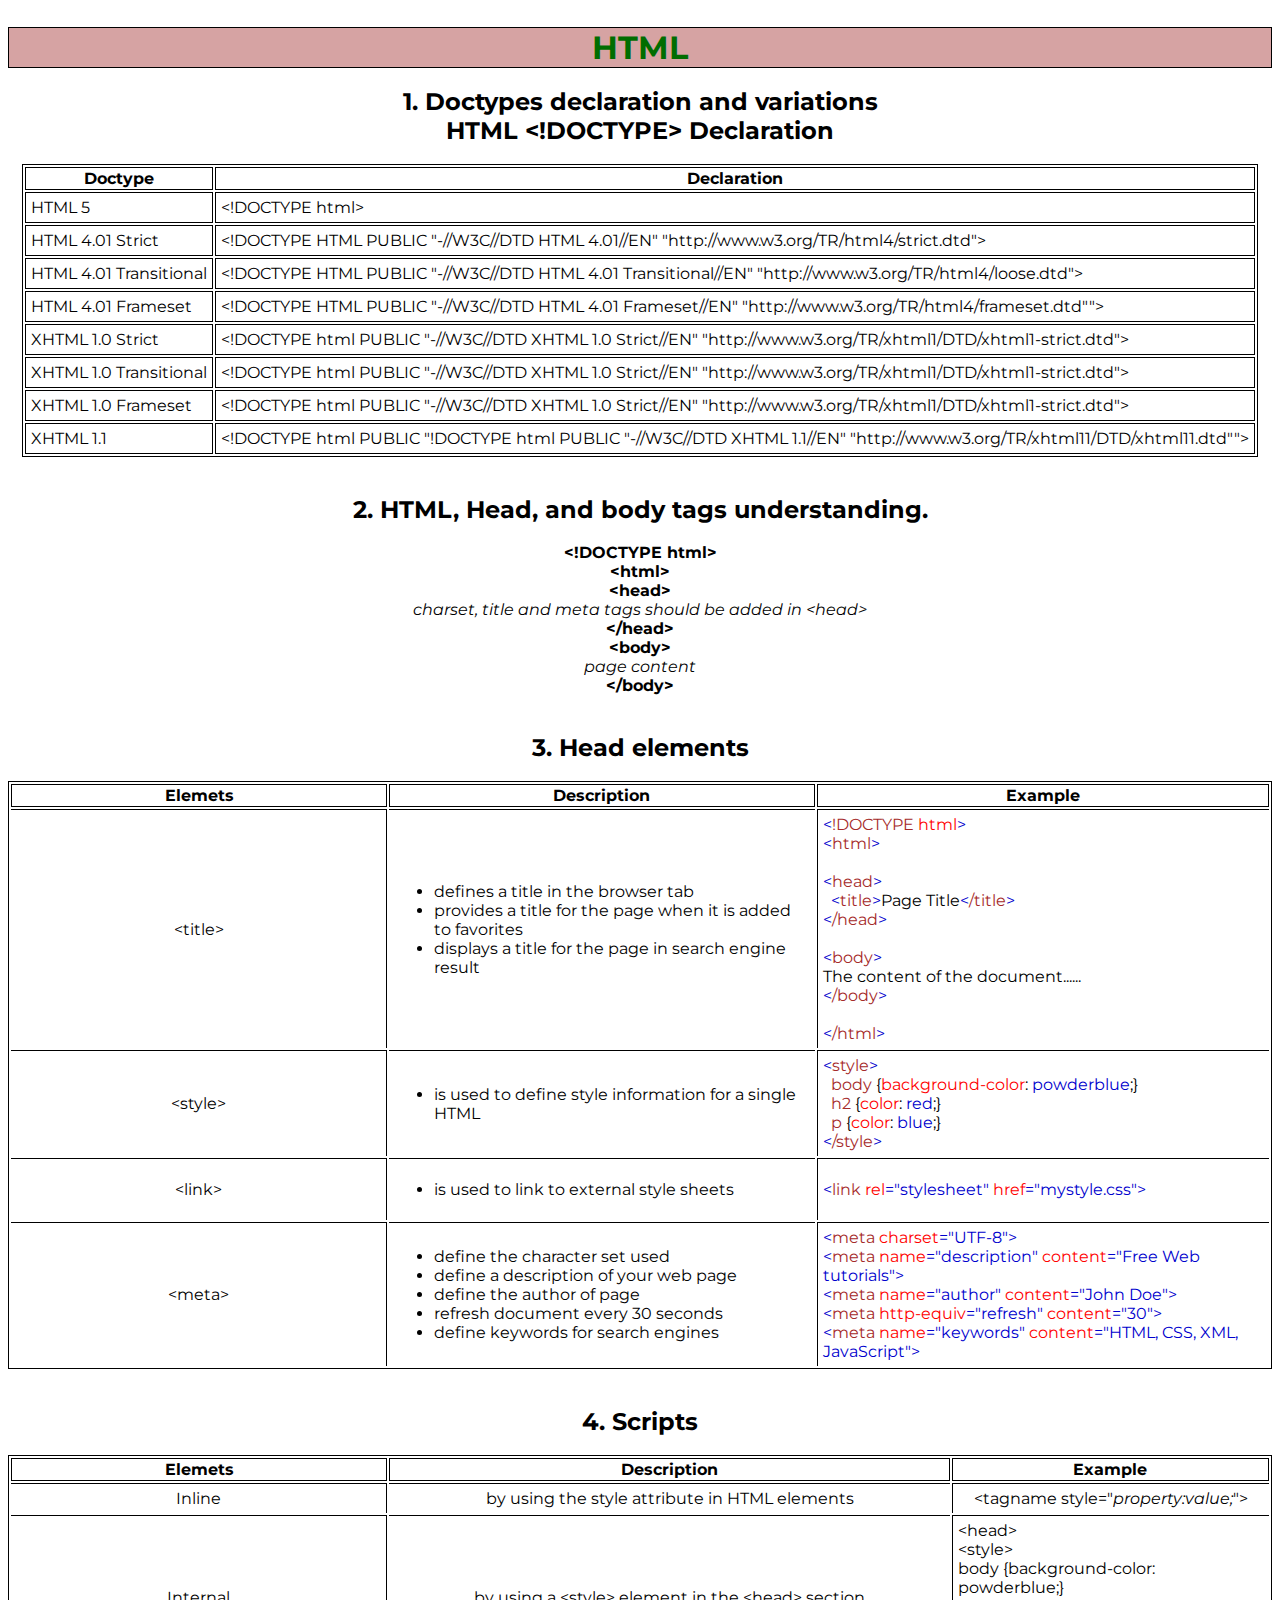
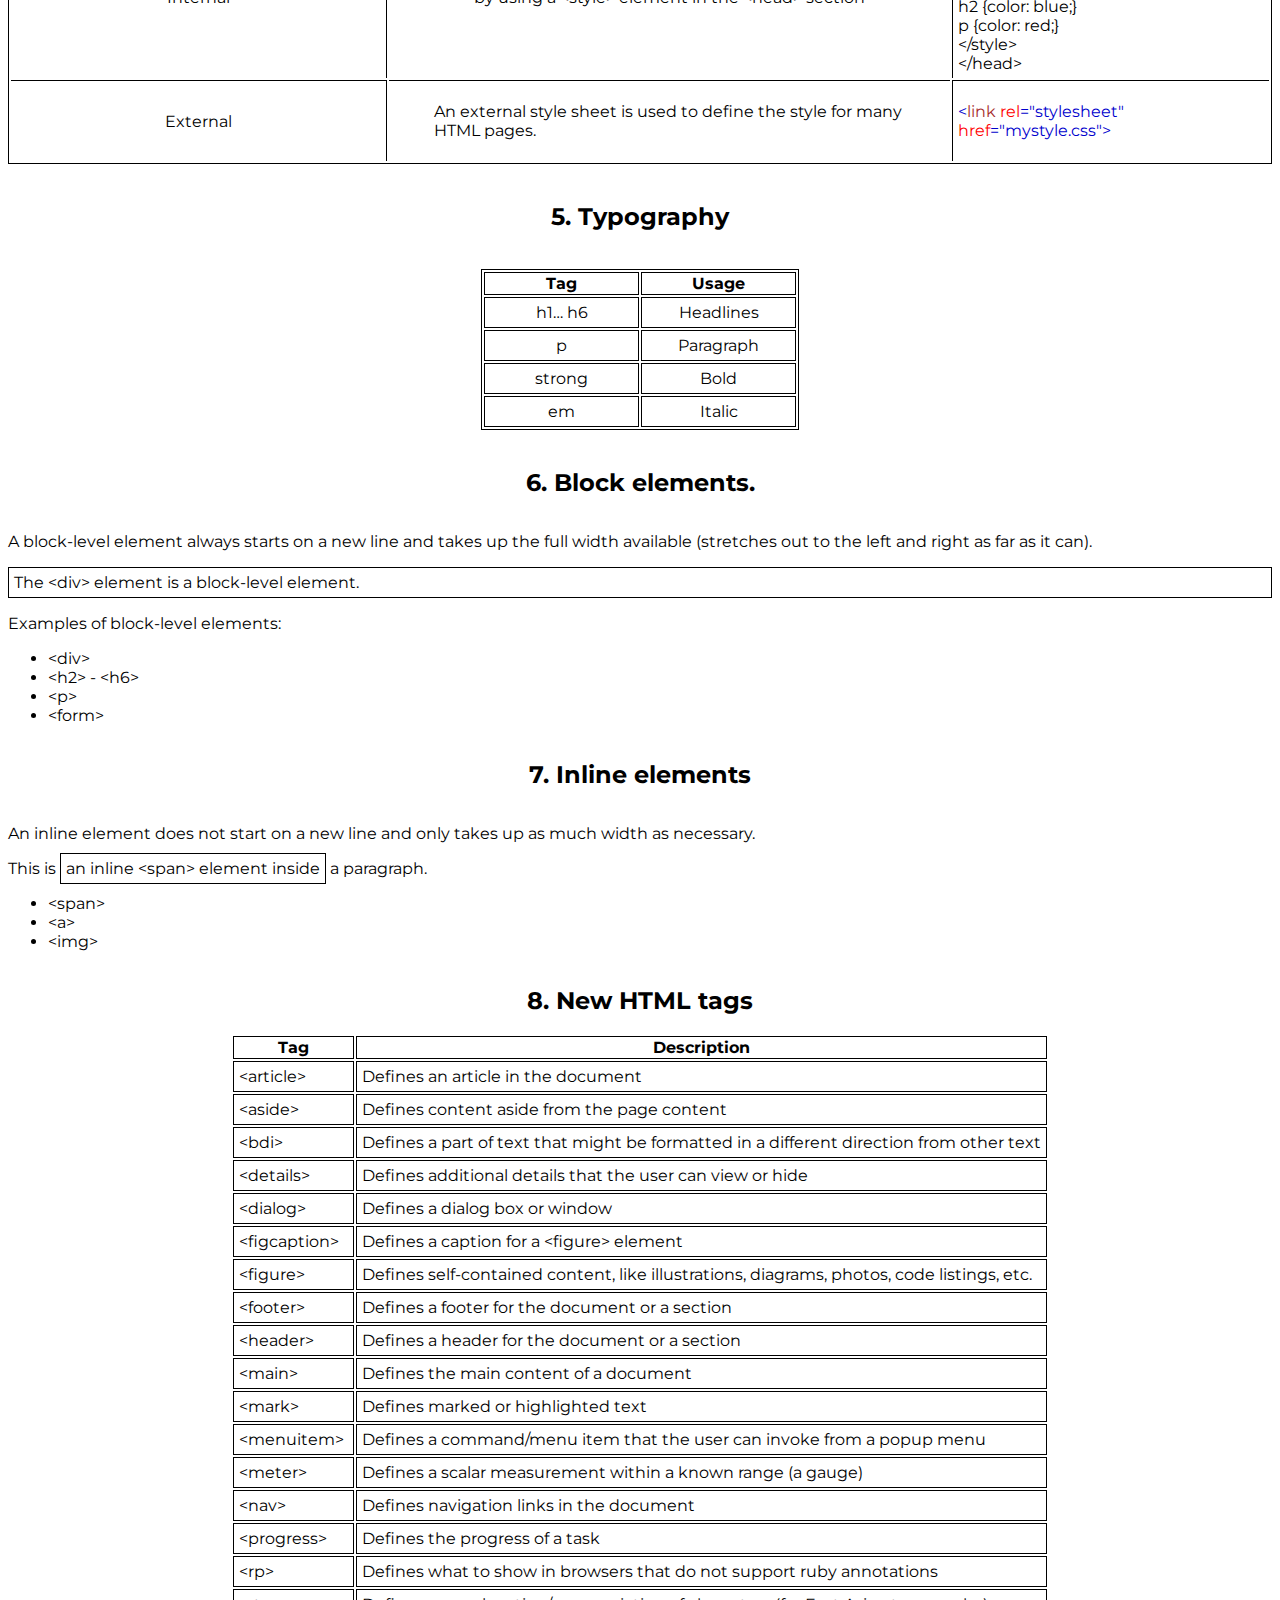
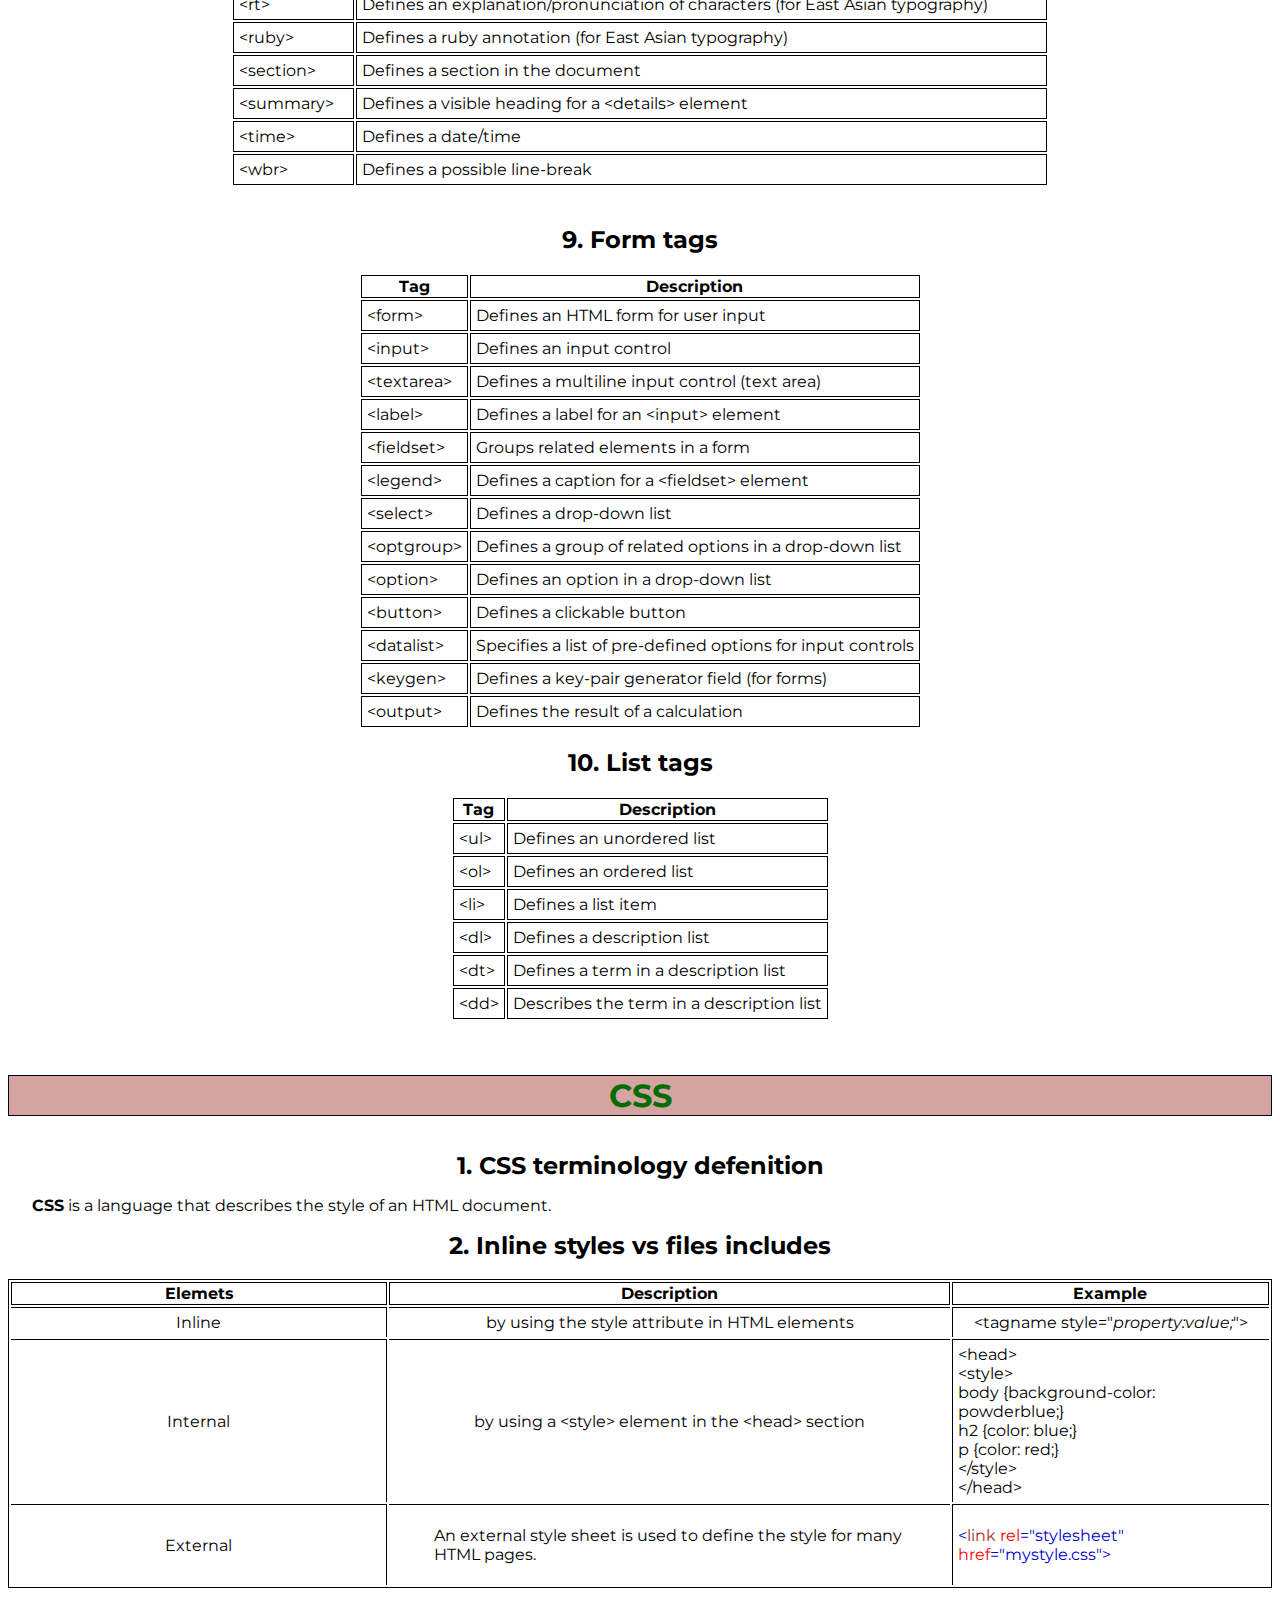
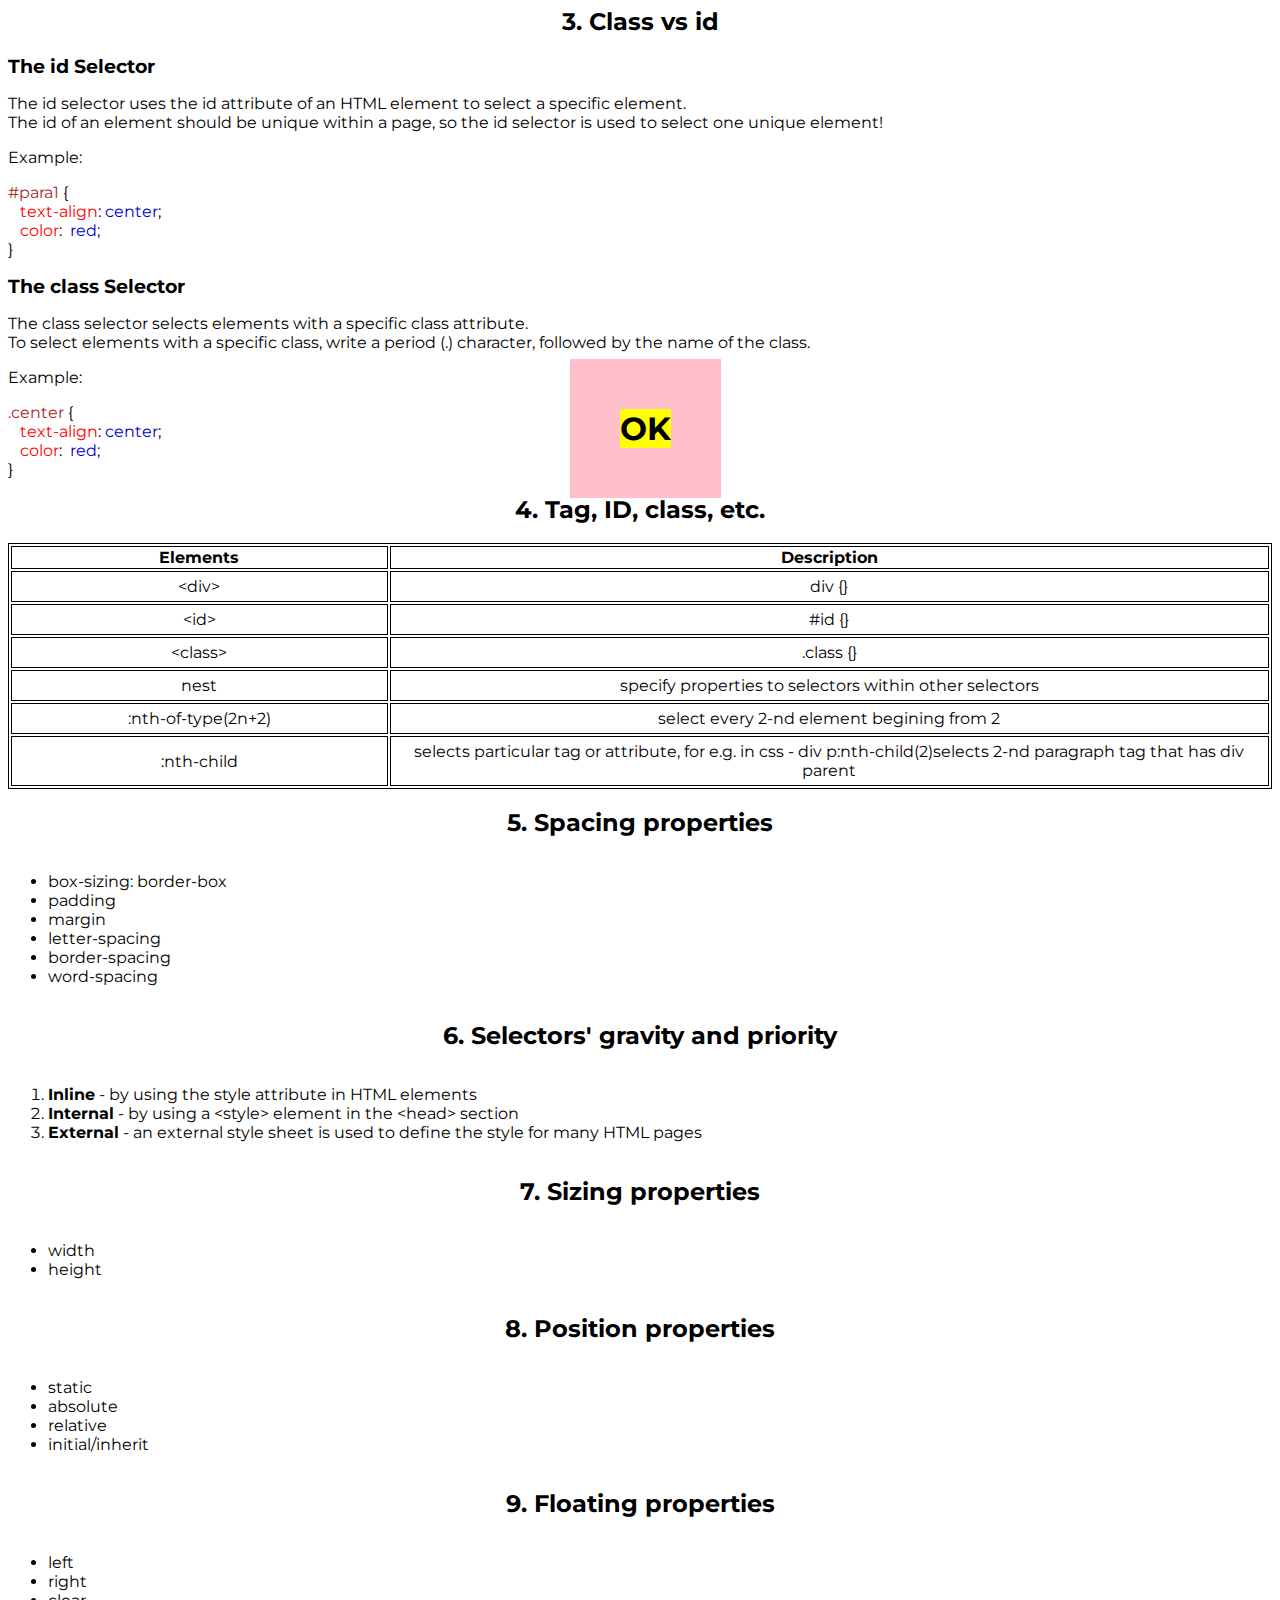
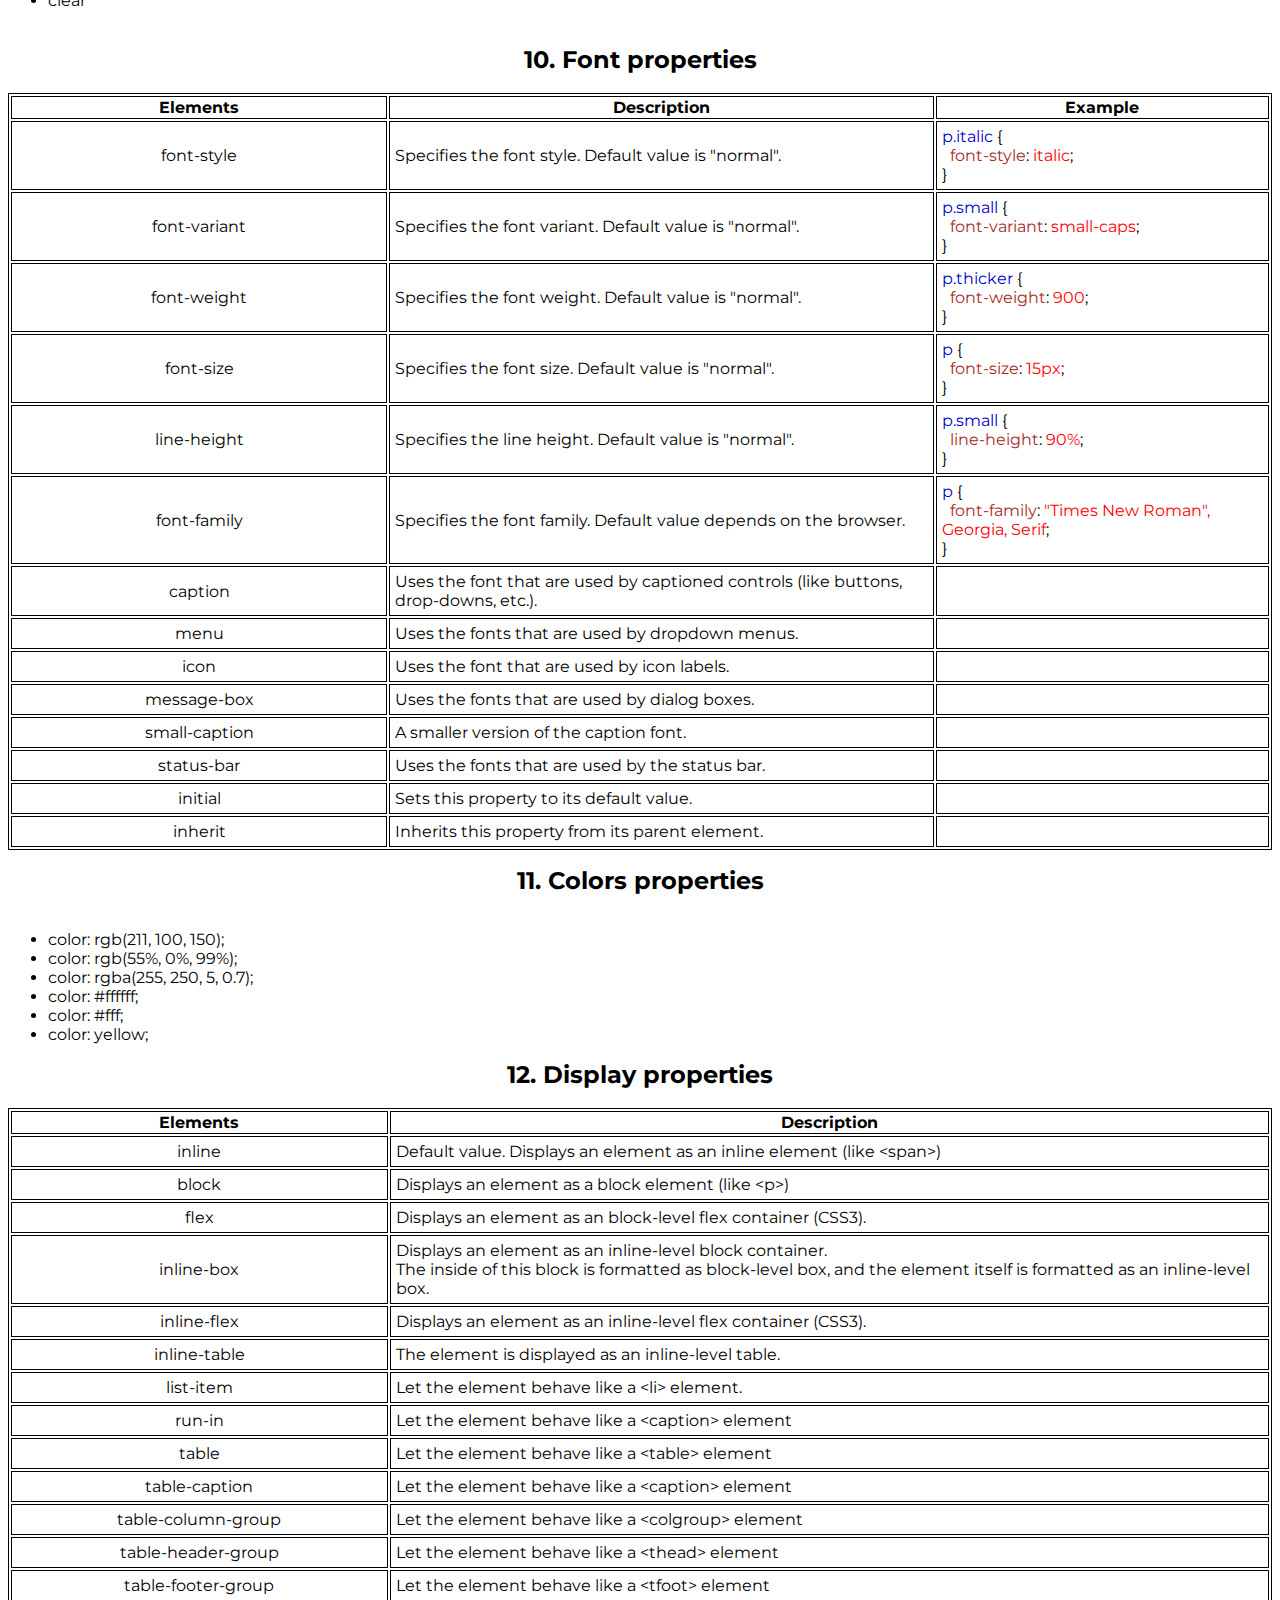
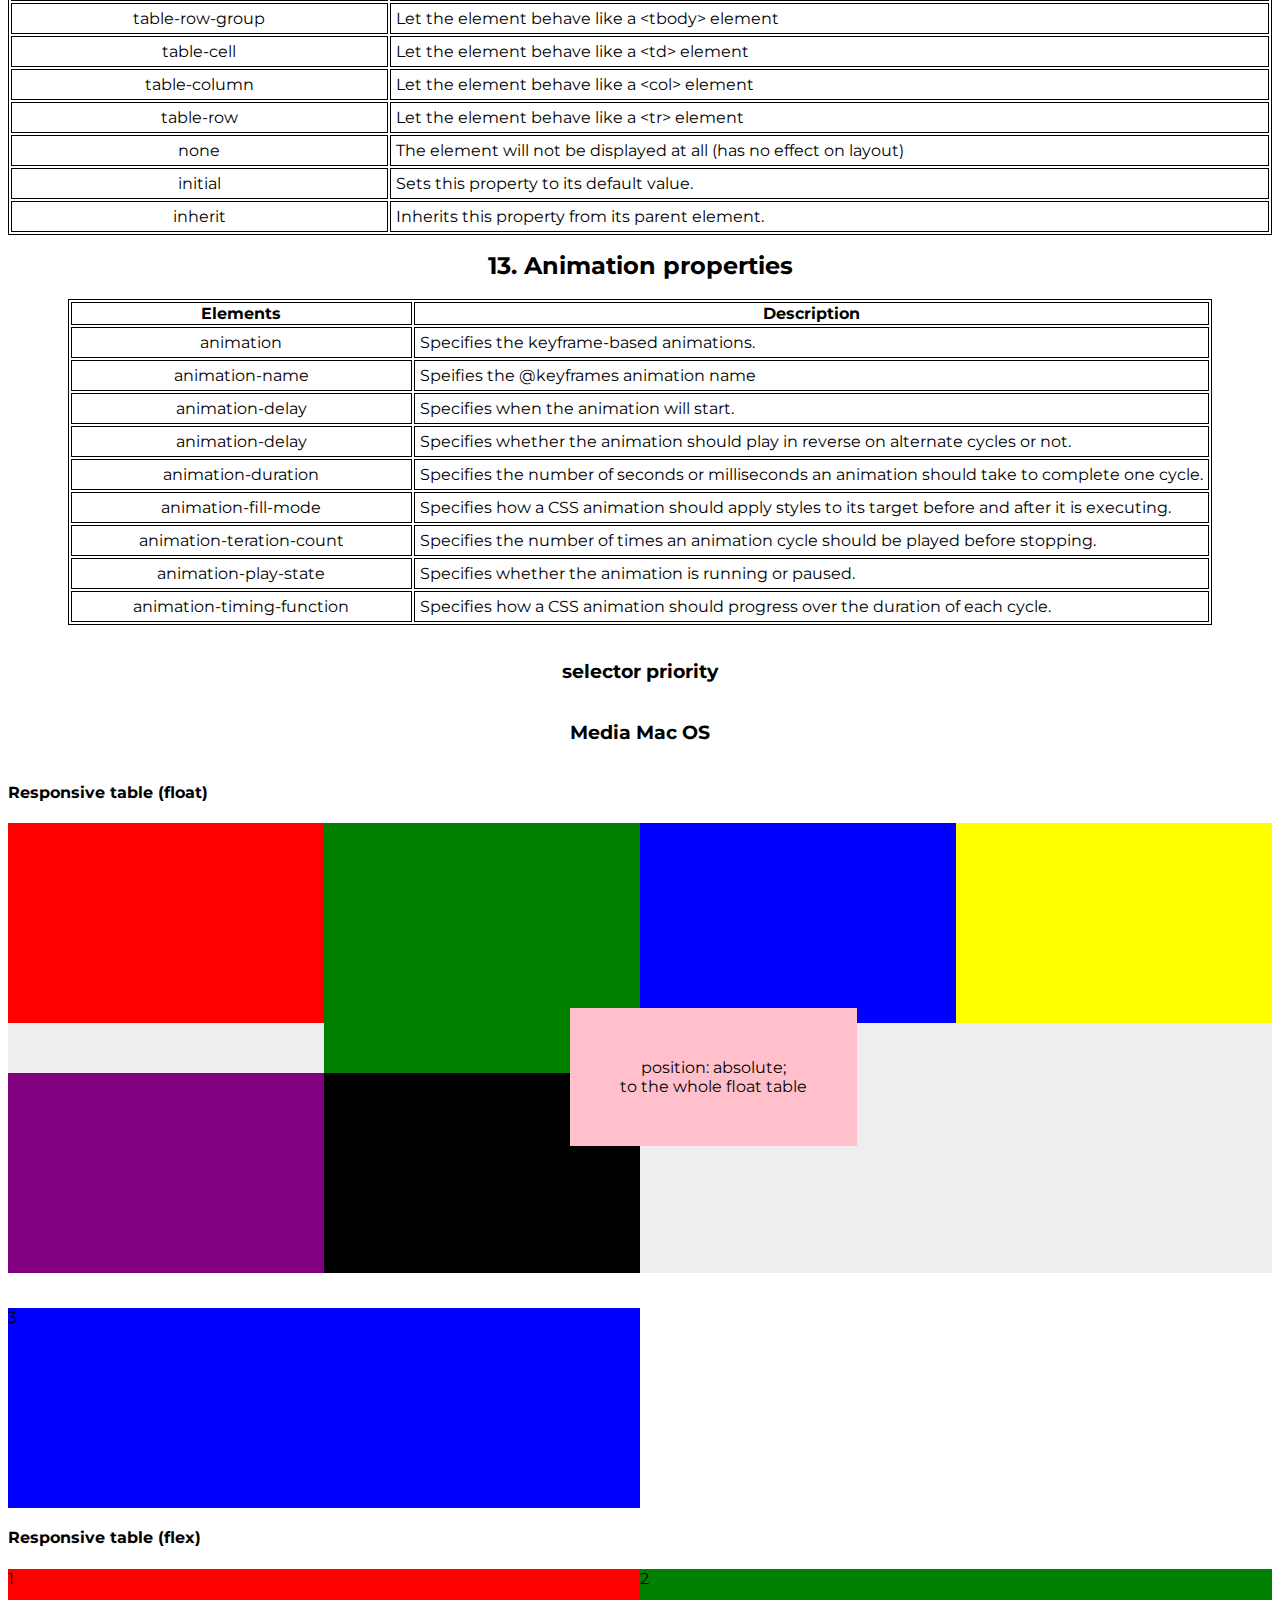
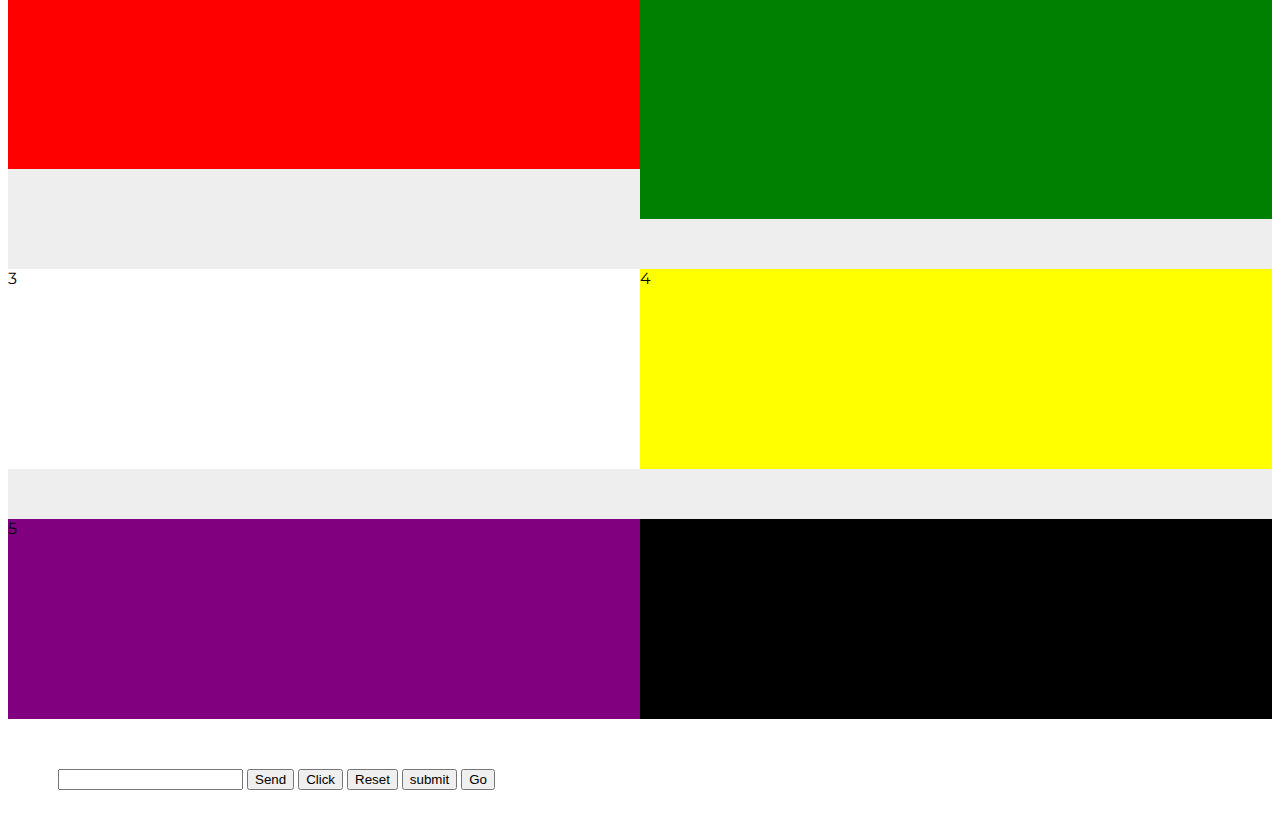
<file: htmlcourse/index.html>
<!DOCTYPE html>
<head>
    <meta charset="UTF-8">
    <meta name="viewport"
          content="width=device-width, user-scalable=no, initial-scale=1.0, maximum-scale=1.0, minimum-scale=1.0">
    <meta http-equiv="X-UA-Compatible" content="ie=edge">
    <link href="https://fonts.googleapis.com/css?family=Montserrat" rel="stylesheet">
    <link href="style.css" rel="stylesheet" type="text/css" >
    <title>Training course 2019</title>
</head>
<body>
  <br>
  <!-- HTML -->
  <h1 style="color: #006d00; font-weight: 700; border: 1px solid #000; background: #d6a3a3;">HTML</h1>
  <br>
    <h2>1. Doctypes declaration and variations</h2>
<style>
body {
  font-family: 'Montserrat', sans-serif;
}
h1,h2,h3 {
text-align:center;
margin:0 auto;
}
h3 ,h5 {
text-align:center;
}
</style>
<body>

<h2>HTML <span >&lt;!DOCTYPE&gt;</span> Declaration</h2>
<br>
<table class="simple_table">
  <tr>
    <th>Doctype</th>
    <th>Declaration</th>
  </tr>
  <tr>
    <td style="border: 1px solid #000;">HTML 5</td>
    <td style="border: 1px solid #000;">&lt;!DOCTYPE html&gt;</td>
  </tr>
  <tr>
    <td style="border: 1px solid #000;">HTML 4.01 Strict</td>
    <td style="border: 1px solid #000;">&lt;!DOCTYPE HTML PUBLIC "-//W3C//DTD HTML 4.01//EN" "http://www.w3.org/TR/html4/strict.dtd"&gt;</td>
  </tr>
  <tr>
    <td style="border: 1px solid #000;">HTML 4.01 Transitional</td>
    <td style="border: 1px solid #000;">&lt;!DOCTYPE HTML PUBLIC "-//W3C//DTD HTML 4.01 Transitional//EN" "http://www.w3.org/TR/html4/loose.dtd"&gt;</td>
  </tr>
  <tr>
    <td style="border: 1px solid #000;">HTML 4.01 Frameset</td>
    <td style="border: 1px solid #000;">&lt;!DOCTYPE HTML PUBLIC "-//W3C//DTD HTML 4.01 Frameset//EN" "http://www.w3.org/TR/html4/frameset.dtd""&gt;</td>
  </tr>
  <tr>
    <td style="border: 1px solid #000;">XHTML 1.0 Strict</td>
    <td style="border: 1px solid #000;">&lt;!DOCTYPE html PUBLIC "-//W3C//DTD XHTML 1.0 Strict//EN" "http://www.w3.org/TR/xhtml1/DTD/xhtml1-strict.dtd"&gt;</td>
  </tr>
  <tr>
    <td style="border: 1px solid #000;">XHTML 1.0 Transitional</td>
    <td style="border: 1px solid #000;">&lt;!DOCTYPE html PUBLIC "-//W3C//DTD XHTML 1.0 Strict//EN" "http://www.w3.org/TR/xhtml1/DTD/xhtml1-strict.dtd"&gt;</td>
  </tr>
  <tr>
    <td style="border: 1px solid #000;">XHTML 1.0 Frameset</td>
    <td style="border: 1px solid #000;">&lt;!DOCTYPE html PUBLIC "-//W3C//DTD XHTML 1.0 Strict//EN" "http://www.w3.org/TR/xhtml1/DTD/xhtml1-strict.dtd"&gt;</td>
  </tr>
  <tr>
    <td style="border: 1px solid #000;">XHTML 1.1</td>
    <td style="border: 1px solid #000;">&lt;!DOCTYPE html PUBLIC "!DOCTYPE html PUBLIC "-//W3C//DTD XHTML 1.1//EN" "http://www.w3.org/TR/xhtml11/DTD/xhtml11.dtd""&gt;</td>
  </tr>
</table>
<br><br>
  <h2>2. HTML, Head, and body tags understanding.</h2>
<br>
<div style="text-align: center;">
   <b>&lt;!DOCTYPE html&gt;</b><br>
  <b>&lt;html&gt;</b><br>
  <b>&lt;head&gt;</b><br>
  <em>charset, title and meta tags should be added in &lt;head&gt;</em><br>
  <b>&lt;/head&gt;</b><br>
  <b>&lt;body&gt;</b><br>
  <em>page content</em><br>
  <b>&lt;/body&gt;</b><br>
</div>
<br>
<br>
<h2>3. Head elements</h2>
<br>
<table style="border: 1px solid #000; margin:0 auto">
  <tr>
    <th style="border-right: 1px solid #000;">Elemets</th>
    <th>Description</th>
    <th style="border-left: 1px solid #000;">Example</th>
  </tr>
  <tr>
    <td style=" text-align: center; border-right: 1px solid #000; border-top: 1px solid #000;">&lt;title&gt;</td>
    <td style="border-top: 1px solid #000;">
      <ul>
        <li style="text-align: left;">defines a title in the browser tab</li>
        <li  style="text-align: left;">provides a title for the page when it is added to favorites</li>
        <li  style="text-align: left;">displays a title for the page in search engine result</li>
      </ul>
    </td>
    <td style="border-left: 1px solid #000; border-top: 1px solid #000;">
      <span style="color:brown"><span style="color:mediumblue">&lt;</span>!DOCTYPE<span style="color:red"> html</span><span style="color:mediumblue">&gt;</span></span><br>
      <span style="color:brown"><span style="color:mediumblue">&lt;</span>html<span style="color:mediumblue">&gt;</span></span><br><br><span style="color:brown"><span style="color:mediumblue">&lt;</span>head<span style="color:mediumblue">&gt;</span></span><br>
      &nbsp;
      <span style="color:brown"><span style="color:mediumblue">&lt;</span>title<span style="color:mediumblue">&gt;</span></span>Page 
      Title<span style="color:brown"><span style="color:mediumblue">&lt;</span>/title<span style="color:mediumblue">&gt;</span></span><br>
      <span style="color:brown"><span style="color:mediumblue">&lt;</span>/head<span style="color:mediumblue">&gt;</span></span><br>
      <br>
      <span style="color:brown"><span style="color:mediumblue">&lt;</span>body<span style="color:mediumblue">&gt;</span></span><br>
      The content of the document......<br>
      <span style="color:brown"><span style="color:mediumblue">&lt;</span>/body<span style="color:mediumblue">&gt;</span></span><br>
      <br>
      <span style="color:brown"><span style="color:mediumblue">&lt;</span>/html<span style="color:mediumblue">&gt;</span></span>
    </td>
  </tr>
  <tr>
    <td style="width: 30%; text-align: center; border-right: 1px solid #000; border-top: 1px solid #000;">&lt;style&gt;</td>
    <td style="border-top: 1px solid #000;">
      <ul>
        <li style="text-align: left;">is used to define style information for a single HTML</li>
      </ul>
    </td>
    <td style="border-left: 1px solid #000; border-top: 1px solid #000;">
      <span style="color:brown"><span style="color:mediumblue">&lt;</span>style<span style="color:mediumblue">&gt;</span></span><span style="color:brown"><br>
      &nbsp;
      body <span style="color:black">{</span><span style="color:red">background-color<span style="color:mediumblue"><span style="color:black">:</span> powderblue<span style="color:black">;</span></span></span><span style="color:black">}</span><br>&nbsp; h2 <span style="color:black">{</span><span style="color:red">color<span style="color:mediumblue"><span style="color:black">:</span> red<span style="color:black">;</span></span></span><span style="color:black">}</span><br>
      &nbsp;
      p <span style="color:black">{</span><span style="color:red">color<span style="color:mediumblue"><span style="color:black">:</span> blue<span style="color:black">;</span></span></span><span style="color:black">}</span><br>
      </span><span style="color:brown"><span style="color:mediumblue">&lt;</span>/style<span style="color:mediumblue">&gt;</span></span>
    </td>
  </tr>
  <tr>
    <td style="width: 30%; text-align: center; border-right: 1px solid #000; border-top: 1px solid #000;">&lt;link&gt;</td>
    <td style="border-top: 1px solid #000;">
      <ul>
        <li style="text-align: left;">is used to link to external style sheets</li>
      </ul>
    </td>
    <td style="border-left: 1px solid #000; border-top: 1px solid #000;">
      <span style="color:brown"><span style="color:mediumblue">&lt;</span>link<span style="color:red"> rel<span style="color:mediumblue">="stylesheet"</span> href<span style="color:mediumblue">="mystyle.css"</span></span><span style="color:mediumblue">&gt;</span></span>
    </td>
  </tr>
  <tr>
    <td style="width: 30%; text-align: center; border-right: 1px solid #000; border-top: 1px solid #000;">&lt;meta&gt;</td>
    <td style="border-top: 1px solid #000;">
      <ul>
        <li style="text-align: left;">define the character set used</li>
        <li style="text-align: left;">define a description of your web page</li>
        <li style="text-align: left;">define the author of page</li>
        <li style="text-align: left;">refresh document every 30 seconds</li>
        <li style="text-align: left;">define keywords for search engines</li>
      </ul>
    </td>
    <td style="border-left: 1px solid #000; border-top: 1px solid #000;">
      <span style="color:brown"><span style="color:mediumblue">&lt;</span>meta<span style="color:red"> charset<span style="color:mediumblue">="UTF-8"</span></span><span style="color:mediumblue">&gt;</span></span><br>
      <span style="color:brown"><span style="color:mediumblue">&lt;</span>meta<span style="color:red"> name<span style="color:mediumblue">="description"</span> content<span style="color:mediumblue">="Free Web tutorials"</span></span><span style="color:mediumblue">&gt;</span></span><br>
      <span style="color:brown"><span style="color:mediumblue">&lt;</span>meta<span style="color:red"> name<span style="color:mediumblue">="author"</span> content<span style="color:mediumblue">="John Doe"</span></span><span style="color:mediumblue">&gt;</span></span><br>
      <span style="color:brown"><span style="color:mediumblue">&lt;</span>meta<span style="color:red"> http-equiv<span style="color:mediumblue">="refresh"</span> content<span style="color:mediumblue">="30"</span></span><span style="color:mediumblue">&gt;</span></span><br>
      <span style="color:brown"><span style="color:mediumblue">&lt;</span>meta<span style="color:red"> name<span style="color:mediumblue">="keywords"</span> content<span style="color:mediumblue">="HTML, CSS, XML, JavaScript"</span></span><span style="color:mediumblue">&gt;</span></span>
  </td>
</tr>
</table>
<br>
<br>
<h2>4. Scripts</h2>
<br>
<table style="border: 1px solid #000; margin:0 auto">
  <tr>
    <th style="border-right: 1px solid #000;">Elemets</th>
    <th>Description</th>
    <th style="border-left: 1px solid #000;">Example</th>
  </tr>
  <tr>
    <td style=" text-align: center; border-right: 1px solid #000; border-top: 1px solid #000;">Inline</td>
    <td style="border-top: 1px solid #000; text-align: center; ">by using the style attribute in HTML elements
    </td>
    <td style="border-left: 1px solid #000; border-top: 1px solid #000; text-align: center; ">
      &lt;tagname style="<em>property:value;</em>"&gt;<br>
    </td>
  </tr>
  <tr>
    <td style="width: 30%; text-align: center; border-right: 1px solid #000; border-top: 1px solid #000;">Internal</td>
    <td style="border-top: 1px solid #000; text-align: center; ">
        by using a &lt;style&gt; element in the &lt;head&gt; section
    </td>
    <td style="border-left: 1px solid #000; border-top: 1px solid #000;">
      &lt;head&gt;<br>
      &lt;style&gt;<br>
      body {background-color: powderblue;}<br>
      h2   {color: blue;}<br>
      p    {color: red;}<br>
      &lt;/style&gt;<br>
      &lt;/head&gt;<br>
    </td>
  </tr>
  <tr>
    <td style="width: 30%; text-align: center; border-right: 1px solid #000; border-top: 1px solid #000;">External</td>
    <td style="border-top: 1px solid #000;">
      <ul>
        An external style sheet is used to define the style for many HTML pages.
      </ul>
    </td>
    <td style="border-left: 1px solid #000; border-top: 1px solid #000;">
      <span style="color:brown"><span style="color:mediumblue">&lt;</span>link<span style="color:red"> rel<span style="color:mediumblue">="stylesheet"</span> href<span style="color:mediumblue">="mystyle.css"</span></span><span style="color:mediumblue">&gt;</span></span>
    </td>
  </tr>
</table>
<br>
<br>
<h2>5. Typography</h2>
<br>
<center> <!-- depricated tag -->
<br>
<table  style="border: 1px solid #000;">
  <tr>
    <th>Tag</th>
    <th>Usage</th>
  </tr>
  <tr>
    <td style="border: 1px solid #000; text-align: center; width: 30%;">h1&hellip;&nbsp;h6</td>
    <td style="border: 1px solid #000; text-align: center; width: 30%;">Headlines</td>
  </tr>
  <tr>
    <td style="border: 1px solid #000; text-align: center; width: 30%;">p</td>
    <td style="border: 1px solid #000; text-align: center; width: 30%;">Paragraph</td>
  </tr>
  <tr>
    <td style="border: 1px solid #000; text-align: center; width: 30%;">strong</td>
    <td style="border: 1px solid #000; text-align: center; width: 30%;">Bold</td>
  </tr>
  <tr>
    <td style="border: 1px solid #000; text-align: center; width: 30%;">em</td>
    <td style="border: 1px solid #000; text-align: center; width: 30%;">Italic</td>
  </tr>
</table>
</center>
<br>
<br>
<h2>6. Block elements.</h2>
<br>
<p>A block-level element always starts on a new line and takes up the full width available 
(stretches out to the left and right as far as it can).</p>
<div class="w3-theme-border" style="border-width:1px;border-style:solid;padding:5px;">
The &lt;div&gt; element is a block-level element.</div><p>Examples of block-level elements:</p><ul>
  <li>&lt;div&gt;</li>
  <li>&lt;h2&gt; - &lt;h6&gt;</li>
  <li>&lt;p&gt;</li>
  <li>&lt;form&gt;</li>
</ul>
<br>
<h2>7. Inline elements</h2>
<br>
<p>An inline element does not start on a new line and only takes up as much width as necessary.</p>
<p>This is <span class="w3-theme-border" style="border-width:1px;border-style:solid;padding:5px">an inline &lt;span&gt; element 
inside</span> a paragraph.</p>
<ul>
  <li>&lt;span&gt;</li>
  <li>&lt;a&gt;</li>
  <li>&lt;img&gt;</li>
</ul>
<br>
<h2>8. New HTML tags</h2>
<center><br>
<table class="w3-table-all notranslate">
<tbody><tr>
<th style="width:15%">Tag</th>
<th>Description</th>
</tr>
<tr>
<td style="border: 1px solid #000;">&lt;article&gt;</td>
<td style="border: 1px solid #000;">Defines an article in the document</td>
  </tr>
  <tr>
<td style="border: 1px solid #000;">&lt;aside&gt;</td>
<td style="border: 1px solid #000;">Defines content aside from the page content</td>
  </tr>
  <tr>
<td style="border: 1px solid #000;">&lt;bdi&gt;</td>
<td style="border: 1px solid #000;">Defines a part of text that might be formatted in a different direction 
from other text</td>
  </tr>
  <tr>
<td style="border: 1px solid #000;">&lt;details&gt;</td>
<td style="border: 1px solid #000;">Defines additional details that the user can view or hide</td>
  </tr>
  <tr>
<td style="border: 1px solid #000;">&lt;dialog&gt;</td>
<td style="border: 1px solid #000;">Defines a dialog box or window</td>
  </tr>
  <tr>
<td style="border: 1px solid #000;">&lt;figcaption&gt;</td>
<td style="border: 1px solid #000;">Defines a caption for a &lt;figure&gt; element</td>
  </tr>
  <tr>
<td style="border: 1px solid #000;">&lt;figure&gt;</td>
<td style="border: 1px solid #000;">Defines self-contained content, like illustrations, diagrams, photos, code 
listings, etc.</td>
  </tr>
  <tr>
<td style="border: 1px solid #000;">&lt;footer&gt;</td>
<td style="border: 1px solid #000;">Defines a footer for the document or a section</td>
  </tr>
<tr>
<td style="border: 1px solid #000;">&lt;header&gt;</td>
<td style="border: 1px solid #000;">Defines a header for the document or a section</td>
</tr>
  <tr>
<td style="border: 1px solid #000;">&lt;main&gt;</td>
<td style="border: 1px solid #000;">Defines the main content of a document</td>
  </tr>
  <tr>
<td style="border: 1px solid #000;">&lt;mark&gt;</td>
<td style="border: 1px solid #000;">Defines marked or highlighted text</td>
  </tr>
  <tr>
<td style="border: 1px solid #000;">&lt;menuitem&gt;&nbsp;</td>
<td style="border: 1px solid #000;">Defines a command/menu item that the user can invoke from a popup menu</td>
  </tr>
  <tr>
<td style="border: 1px solid #000;">&lt;meter&gt;</td>
<td style="border: 1px solid #000;">Defines a scalar measurement within a known range (a gauge)</td>
  </tr>
<tr>
<td style="border: 1px solid #000;">&lt;nav&gt;</td>
<td style="border: 1px solid #000;">Defines navigation links in the document</td>
</tr>
  <tr>
<td style="border: 1px solid #000;">&lt;progress&gt;</td>
<td style="border: 1px solid #000;">Defines the progress of a task</td>
  </tr>
  <tr>
<td style="border: 1px solid #000;">&lt;rp&gt;</td>
<td style="border: 1px solid #000;">Defines what to show in browsers that do not support ruby annotations</td>
  </tr>
  <tr>
<td  style="border: 1px solid #000;">&lt;rt&gt;</td>
<td  style="border: 1px solid #000;">Defines an explanation/pronunciation of characters (for East Asian 
typography)</td>
  </tr>
  <tr>
<td style="border: 1px solid #000;">&lt;ruby&gt;</td>
<td style="border: 1px solid #000;">Defines a ruby annotation (for East Asian typography)</td>
  </tr>
<tr>
<td style="border: 1px solid #000;">&lt;section&gt;</td>
<td style="border: 1px solid #000;">Defines a section in the document</td>
</tr>
<tr>
<td style="border: 1px solid #000;">&lt;summary&gt;</td>
<td style="border: 1px solid #000;">Defines a visible heading for a &lt;details&gt; element</td>
</tr>
<tr>
<td style="border: 1px solid #000;">&lt;time&gt;</td>
<td style="border: 1px solid #000;">Defines a date/time</td>
</tr>
<tr>
<td style="border: 1px solid #000;">&lt;wbr&gt;</td>
<td style="border: 1px solid #000;">Defines a possible line-break</td>
</tr>
</tbody></table>
</center>
<br>
<br>
<h2> 9. Form tags</h2>
<br>
<center>
<table>
<tbody><tr>
<th>Tag</th>
<th>Description</th>
</tr>
<tr>
<td style="border: 1px solid #000;">&lt;form&gt;</td>
<td style="border: 1px solid #000;">Defines an HTML form for user input</td>
</tr>
<tr>
<td style="border: 1px solid #000;">&lt;input&gt;</td>
<td style="border: 1px solid #000;">Defines an input control</td>
</tr>
<tr>
<td style="border: 1px solid #000;">&lt;textarea&gt;</td>
<td style="border: 1px solid #000;">Defines a multiline input control (text area)</td>
</tr>
<tr>
<td style="border: 1px solid #000;">&lt;label&gt;</td>
<td style="border: 1px solid #000;">Defines a label for an &lt;input&gt; element</td>
</tr>
<tr>
<td style="border: 1px solid #000;">&lt;fieldset&gt;</td>
<td style="border: 1px solid #000;">Groups related elements in a form</td>
</tr>
<tr>
<td style="border: 1px solid #000;">&lt;legend&gt;</td>
<td style="border: 1px solid #000;">Defines a caption for a &lt;fieldset&gt; element</td>
</tr>
<tr>
<td style="border: 1px solid #000;">&lt;select&gt;</td>
<td style="border: 1px solid #000;">Defines a drop-down list</td>
</tr>
<tr>
<td style="border: 1px solid #000;">&lt;optgroup&gt;</td>
<td style="border: 1px solid #000;">Defines a group of related options in a drop-down list</td>
</tr>
<tr>
<td style="border: 1px solid #000;">&lt;option&gt;</td>
<td style="border: 1px solid #000;">Defines an option in a drop-down list</td>
</tr>
<tr>
<td style="border: 1px solid #000;">&lt;button&gt;</td>
<td style="border: 1px solid #000;">Defines a clickable button</td>
</tr>
<tr>
<td style="border: 1px solid #000;">&lt;datalist&gt;</td>
<td style="border: 1px solid #000;">Specifies a list of pre-defined options for input controls</td>
</tr>
<tr>
<td style="border: 1px solid #000;">&lt;keygen&gt;</td>
<td style="border: 1px solid #000;">Defines a key-pair generator field (for forms)</td>
</tr>
<tr>
<td style="border: 1px solid #000;">&lt;output&gt;</td>
<td style="border: 1px solid #000;">Defines the result of a calculation</td>
</tr>
</tbody></table></center>
<br>
<h2> 10. List tags</h2>
<br>
<center>
<table>
<tbody><tr>
<th>Tag</th>
<th>Description</th>
</tr>
<tr>
<td style="border: 1px solid #000;">&lt;ul&gt;</td>
<td style="border: 1px solid #000;">Defines an unordered list</td>
</tr>
<tr>
<td style="border: 1px solid #000;">&lt;ol&gt;</td>
<td style="border: 1px solid #000;">Defines an ordered list</td>
</tr>
<tr>
<td style="border: 1px solid #000;">&lt;li&gt;</td>
<td style="border: 1px solid #000;">Defines a list item</td>
</tr>
<tr>
<td style="border: 1px solid #000;">&lt;dl&gt;</td>
<td style="border: 1px solid #000;">Defines a description list</td>
</tr>
<tr>
<td style="border: 1px solid #000;">&lt;dt&gt;</td>
<td style="border: 1px solid #000;">Defines a term in a description list</td>
</tr>
<tr>
<td style="border: 1px solid #000;">&lt;dd&gt;</td>
<td style="border: 1px solid #000;">Describes the term in a description list</td>
</tr>
</tbody></table></center>
<br>
<br>
<p></p>
<h1 style="color: #006d00; font-weight: 700; border: 1px solid #000; background: #d6a3a3;">CSS</h1>
<p></p>
<br>
<h2>1. CSS terminology defenition</h2>
<p style="text-indent: 1.5em;"><strong>CSS</strong> is a language that describes the style of an HTML document.</p>
<h2>2. Inline styles vs files includes</h2>
<br>
<table style="border: 1px solid #000; margin:0 auto">
  <tr>
    <th style="border-right: 1px solid #000;">Elemets</th>
    <th>Description</th>
    <th style="border-left: 1px solid #000;">Example</th>
  </tr>
  <tr>
    <td style=" text-align: center; border-right: 1px solid #000; border-top: 1px solid #000;">Inline</td>
    <td style="border-top: 1px solid #000; text-align: center; ">by using the style attribute in HTML elements
    </td>
    <td style="border-left: 1px solid #000; border-top: 1px solid #000; text-align: center; ">
      &lt;tagname style="<em>property:value;</em>"&gt;<br>
    </td>
  </tr>
  <tr>
    <td style="width: 30%; text-align: center; border-right: 1px solid #000; border-top: 1px solid #000;">Internal</td>
    <td style="border-top: 1px solid #000; text-align: center; ">
        by using a &lt;style&gt; element in the &lt;head&gt; section
    </td>
    <td style="border-left: 1px solid #000; border-top: 1px solid #000;">
      &lt;head&gt;<br>
      &lt;style&gt;<br>
      body {background-color: powderblue;}<br>
      h2   {color: blue;}<br>
      p    {color: red;}<br>
      &lt;/style&gt;<br>
      &lt;/head&gt;<br>
    </td>
  </tr>
  <tr>
    <td style="width: 30%; text-align: center; border-right: 1px solid #000; border-top: 1px solid #000;">External</td>
    <td style="border-top: 1px solid #000;">
      <ul>
        An external style sheet is used to define the style for many HTML pages.
      </ul>
    </td>
    <td style="border-left: 1px solid #000; border-top: 1px solid #000;">
      <span style="color:brown"><span style="color:mediumblue">&lt;</span>link<span style="color:red"> rel<span style="color:mediumblue">="stylesheet"</span> href<span style="color:mediumblue">="mystyle.css"</span></span><span style="color:mediumblue">&gt;</span></span>
    </td>
  </tr>
</table>
<br>
<h2>3. Class vs id</h2>
<br>
<h3 style="text-align: left;">The id Selector</h3>
<p>The id selector uses the id attribute of an HTML element to select a specific element.<br>The id of an element should be unique within a page, so the id selector is used to select one unique element!</p>
<p>Example:</p>
<span style="color:brown;">#para1</span> {<br>
&nbsp;&nbsp;&nbsp;<span style="color: red;">text-align</span>:&nbsp;<span style="color:mediumblue">center</span>;<br>
&nbsp;&nbsp;&nbsp;<span style="color: red;">color</span>:&nbsp;<span style="color:mediumblue"> red;</span><br>
}
<p></p>
<h3 style="text-align: left;">The class Selector</h3>
<p>The class selector selects elements with a specific class attribute.<br>To select elements with a specific class, write a period (.) character, followed by the name of the class.</p>
<p>Example:</p>
<span style="color:brown;">.center</span> {<br>
&nbsp;&nbsp;&nbsp;<span style="color: red;">text-align</span>:&nbsp;<span style="color:mediumblue">center</span>;<br>
&nbsp;&nbsp;&nbsp;<span style="color: red;">color</span>:&nbsp;<span style="color:mediumblue"> red;</span><br>
}
<br>
<p></p>
<h2>4. Tag, ID, class, etc.</h2>
<br>
<table class="simple_table">
  <tr>
    <th>Elements</th>
    <th>Description</th>
    <!-- <th class="element">Example</th> -->
  </tr>
  <tr>
    <td class="element">&lt;div&gt;</td>
    <td class="description" style="text-align: center;">div {}</td>
    <!-- <td style="border-left: 1px solid #000; border-top: 1px solid #000; text-align: center; ">
      &lt;tagname style="<em>property:value;</em>"&gt;<br>
    </td> -->
  </tr>
  <tr>
    <td class="element">&lt;id&gt;</td>
    <td class="description" style="text-align: center;">#id {}</td>
  </tr>
  <tr>
    <td class="element">&lt;class&gt;</td>
    <td class="description" style="text-align: center;">.class {}</td>
  </tr>
  <tr>
    <td class="element">nest</td>
    <td class="description" style="text-align: center;">specify properties to selectors within other selectors</td>
  </tr>
  <tr>
    <td class="element">:nth-of-type(2n+2)</td>
    <td class="description" style="text-align: center;">select every 2-nd element begining from 2</td>
  </tr>
  <tr>
    <td class="element">:nth-child</td>
    <td class="description" style="text-align: center;">selects particular tag or attribute, for e.g. in css - div p:nth-child(2)selects 2-nd paragraph tag that has div parent </td>
  </tr>
</table>
<br>
<h2>5. Spacing properties</h2>
<br>
<ul>
  <li>box-sizing: border-box</li>
  <li>padding</li>
  <li>margin</li>
  <li>letter-spacing</li>
  <li>border-spacing</li>
  <li>word-spacing</li>
</ul>
<br>
<h2>6. Selectors' gravity and priority</h2>
<br>
<ol>
  <li><strong>Inline</strong> - by using the style attribute in HTML elements</li>
  <li><strong>Internal</strong> - by using a &lt;style&gt; element in the &lt;head&gt; section</li>
  <li><strong>External</strong> - an external style sheet is used to define the style for many HTML pages</li>
</ol>
<br>
<h2>7. Sizing properties</h2>
<br>
<ul>
  <li>width</li>
  <li>height</li>
</ul>
<br>
<h2>8. Position properties</h2>
<br>
<ul>
  <li>static</li>
  <li>absolute</li>
  <li>relative</li>
  <li>initial/inherit</li>
</ul>
<br>
<h2>9. Floating properties</h2>
<br>
<ul>
  <li>left</li>
  <li>right</li>
  <li>clear</li>
</ul>
<br>
<h2>10. Font properties</h2>
<br>
<table class="simple_table">
  <tr>
    <th>Elements</th>
    <th>Description</th>
    <th>Example</th>
    <!-- <th class="element">Example</th> -->
  </tr>
  <tr>
    <td class="element">font-style</td>
    <td class="description">Specifies the font style. Default value is "normal".</td>
    <td class="example">
      <span class="selector">p.italic</span> {<br>
      <span class="property">&nbsp;&nbsp;font-style</span>:<span class="value">&nbsp;italic</span>;<br>}
    </td>
  </tr>
  <tr>
    <td class="element">font-variant</td>
    <td class="description">Specifies the font variant. Default value is "normal".</td>
    <td class="example">
      <span class="selector">p.small</span> {<br>
      <span class="property">&nbsp;&nbsp;font-variant</span>:<span class="value">&nbsp;small-caps</span>;<br>}
    </td>
  </tr>
  <tr>
    <td class="element">font-weight</td>
    <td class="description">Specifies the font weight. Default value is "normal".</td>
    <td class="example">
      <span class="selector">p.thicker</span> {<br>
      <span class="property">&nbsp;&nbsp;font-weight</span>:<span class="value">&nbsp;900</span>;<br>}
    </td>
  </tr>
  <tr>
    <td class="element">font-size</td>
    <td class="description">Specifies the font size. Default value is "normal".</td>
    <td class="example">
      <span class="selector">p</span> {<br>
      <span class="property">&nbsp;&nbsp;font-size</span>:<span class="value">&nbsp;15px</span>;<br>}
    </td>
  </tr>
  <tr>
    <td class="element">line-height</td>
    <td class="description">Specifies the line height. Default value is "normal".</td>
    <td class="example">
      <span class="selector">p.small</span> {<br>
      <span class="property">&nbsp;&nbsp;line-height</span>:<span class="value">&nbsp;90%</span>;<br>}
    </td>
  </tr>
  <tr>
    <td class="element">font-family</td>
    <td class="description">Specifies the font family. Default value depends on the browser.</td>
    <td class="example">
      <span class="selector">p</span> {<br>
      <span class="property">&nbsp;&nbsp;font-family</span>:<span class="value">&nbsp;"Times New Roman", Georgia, Serif</span>;<br>}
    </td>
  </tr>
  <tr>
    <td class="element">caption</td>
    <td class="description">Uses the font that are used by captioned controls (like buttons, drop-downs, etc.).</td>
    <td class="example"></td>
  </tr>
  <tr>
    <td class="element">menu</td>
    <td class="description">Uses the fonts that are used by dropdown menus.</td>
    <td class="example"></td>
  </tr>
   <tr>
    <td class="element">icon</td>
    <td class="description">Uses the font that are used by icon labels.</td>
    <td class="example"></td>
  </tr>
   <tr>
    <td class="element">message-box</td>
    <td class="description">Uses the fonts that are used by dialog boxes.</td>
    <td class="example"></td>
  </tr>
   <tr>
    <td class="element">small-caption</td>
    <td class="description">A smaller version of the caption font.</td>
    <td class="example"></td>
  </tr>
  <tr>
    <td class="element">status-bar</td>
    <td class="description">  Uses the fonts that are used by the status bar.</td>
    <td class="example"></td>
  </tr>
  <tr>
    <td class="element">initial</td>
    <td class="description">Sets this property to its default value.</td>
    <td class="example"></td>
  </tr>
  <tr>
    <td class="element">inherit</td>
    <td class="description">Inherits this property from its parent element.</td>
    <td class="example"></td>
  </tr>
</table>
<p></p>
<h2> 11. Colors properties</h2>
<br>
<ul>
  <li>color: rgb(211, 100, 150);</li>
  <li>color: rgb(55%, 0%, 99%);</li>
  <li>color: rgba(255, 250, 5, 0.7);</li>
  <li>color: #ffffff;</li>
  <li>color: #fff;</li>
  <li>color: yellow;</li>
</ul>
<p></p>
<h2>12. Display properties</h2>
<br>
<table class="simple_table">
  <tr>
    <th>Elements</th>
    <th>Description</th>
    <!-- <th class="element">Example</th> -->
  </tr>
  <tr>
    <td class="element">inline</td>
    <td class="description">Default value. Displays an element as an inline element (like &lt;span&gt;)</td>
  </tr>
  <tr>
    <td class="element">block</td>
    <td class="description">Displays an element as a block element (like  &lt;p&gt;)</td>
  </tr>
  <tr>
    <td class="element">flex</td>
    <td class="description">Displays an element as an block-level flex container (CSS3).</td>
  </tr>
  <tr>
    <td class="element">inline-box</td>
    <td class="description">Displays an element as an inline-level block container. <br>The inside of this block is formatted as block-level box, and the element itself is formatted as an inline-level box.</td>
  </tr>
  <tr>
    <td class="element">inline-flex</td>
    <td class="description">Displays an element as an inline-level flex container (CSS3).</td>
  </tr>
  <tr>
    <td class="element">inline-table</td>
    <td class="description">The element is displayed as an inline-level table.</td>
  </tr>
  <tr>
    <td class="element">list-item</td>
    <td class="description">Let the element behave like a &lt;li&gt; element.</td>
  </tr>
  <tr>
    <td class="element">run-in</td>
    <td class="description">Let the element behave like a &lt;caption&gt; element</td>
  </tr>
   <tr>
    <td class="element">table</td>
    <td class="description">Let the element behave like a &lt;table&gt; element</td>
  </tr>
   <tr>
    <td class="element">table-caption</td>
    <td class="description">Let the element behave like a &lt;caption&gt; element</td>
  </tr>
   <tr>
    <td class="element">table-column-group</td>
    <td class="description">Let the element behave like a &lt;colgroup&gt; element</td>
  </tr>
  <tr>
    <td class="element">table-header-group</td>
    <td class="description">Let the element behave like a &lt;thead&gt; element</td>
  </tr>
  <tr>
    <td class="element">table-footer-group</td>
    <td class="description">Let the element behave like a &lt;tfoot&gt; element</td>
  </tr>
  <tr>
    <td class="element">table-row-group</td>
    <td class="description">Let the element behave like a &lt;tbody&gt; element</td>
  </tr>
  <tr>
    <td class="element">table-cell</td>
    <td class="description">Let the element behave like a &lt;td&gt; element</td>
  </tr>
  <tr>
    <td class="element">table-column</td>
    <td class="description">Let the element behave like a &lt;col&gt; element</td>
  </tr>
  <tr>
    <td class="element">table-row</td>
    <td class="description">Let the element behave like a &lt;tr&gt; element</td>
  </tr>
  <tr>
    <td class="element">none</td>
    <td class="description">The element will not be displayed at all (has no effect on layout)</td>
  </tr>
  <tr>
    <td class="element">initial</td>
    <td class="description">Sets this property to its default value.</td>
  </tr>
   <tr>
    <td class="element">inherit</td>
    <td class="description">Inherits this property from its parent element.</td>
  </tr>
</table>
<p></p>
<h2>13. Animation properties</h2>
<br>
<table class="simple_table">
  <tr>
    <th>Elements</th>
    <th>Description</th>
    <!-- <th class="element">Example</th> -->
  </tr>
  <tr>
    <td class="element">animation</td>
    <td class="description">Specifies the keyframe-based animations.</td>
  </tr>
  <tr>
    <td class="element">animation-name</td>
    <td class="description">Speifies the @keyframes animation name</td>
  </tr>
  <tr>
    <td class="element">animation-delay</td>
    <td class="description">Specifies when the animation will start.</td>
  </tr>
  <tr>
    <td class="element">animation-delay</td>
    <td class="description">Specifies whether the animation should play in reverse on alternate cycles or not.</td>
  </tr>
  <tr>
    <td class="element">animation-duration</td>
    <td class="description">Specifies the number of seconds or milliseconds an animation should take to complete one cycle.</td>
  </tr>
  <tr>
    <td class="element">animation-fill-mode</td>
    <td class="description">Specifies how a CSS animation should apply styles to its target before and after it is executing.</td>
  </tr>
  <tr>
    <td class="element">animation-teration-count</td>
    <td class="description">Specifies the number of times an animation cycle should be played before stopping.</td>
  </tr>
  <tr>
    <td class="element">animation-play-state</td>
    <td class="description">Specifies whether the animation is running or paused.</td>
  </tr>
  <tr>
    <td class="element">animation-timing-function</td>
    <td class="description">Specifies how a CSS animation should progress over the duration of each cycle.</td>
  </tr>
</table>
<br>
<p></p>
<h3>selector priority</h3>
<br>
<div id="modal">
  <h1 id="title" class="title title-red"> OK </h1>
</div>
<br>
<h3>Media Mac OS</h3>
<br>

<div class="table_header">
  <h4 class="section--title">Responsive table (float)</h4>
</div>
<div class="section responsive_table">
  <div class="responsive_column" style="background: red;"></div>
  <div class="responsive_column" style="background: green; height: 250px;"></div>
  <div class="responsive_column" style="background: blue;"></div>
  <div class="responsive_column" style="background: yellow;"></div>
  <div class="responsive_column" style="background: purple;"></div>
  <div class="responsive_column" style="background: black;"></div>
  <div class="clearfix"></div>
  <div id="modal" class="position--example">position: absolute;<br>to the whole float table</div>
</div>

<br>
<p></p>
<div class="table_header_flex">
  <div class="responsive_column_flex" style="background: blue;">3</div>
  <h4 class="section--title">Responsive table (flex)</h4>
</div>
<div class="section responsive_table_flex">
  <div class="responsive_column_flex" style="background: red;">1</div>
  <div class="responsive_column_flex" style="background: green;  height: 250px;">2</div>
  <div class="responsive_column_flex" style="background: blue;">3</div>
  <div class="responsive_column_flex" style="background: yellow;">4</div>
  <div class="responsive_column_flex" style="background: purple;">5</div>
  <div class="responsive_column_flex" style="background: black;">6</div>
</div>

<form action="index.html" method="get" style="margin: 50px;">
  <input class="form__input" type="text" name="Name">
  <input type="button" value="Send">
  <button type="button">Click</button>
  <button type="reset">Reset</button>
  <button type="submit">submit</button>
  <input type="submit" value="Go">
</form>

<script type="text/javascript">
    console.log("asd");
    var forms = document.querySelectorAll("form");
    console.log(forms);
    forms[0].addEventListener('submit', function(e){
        console.log("form submitted");
        var input = document.querySelector(".form__input");
        console.log(input.value);
        e.preventDefault();
    })
    
    var formsButton = document.querySelectorAll("button");
    console.log(formsButton);
    formsButton[0].addEventListener('click', function(e){
        console.log("button clicked");
        var inputSecond = document.querySelector(".form__input");
        console.log(inputSecond.value);
        e.preventDefault();
    })
  
</script>

</body>
</html>
</file>
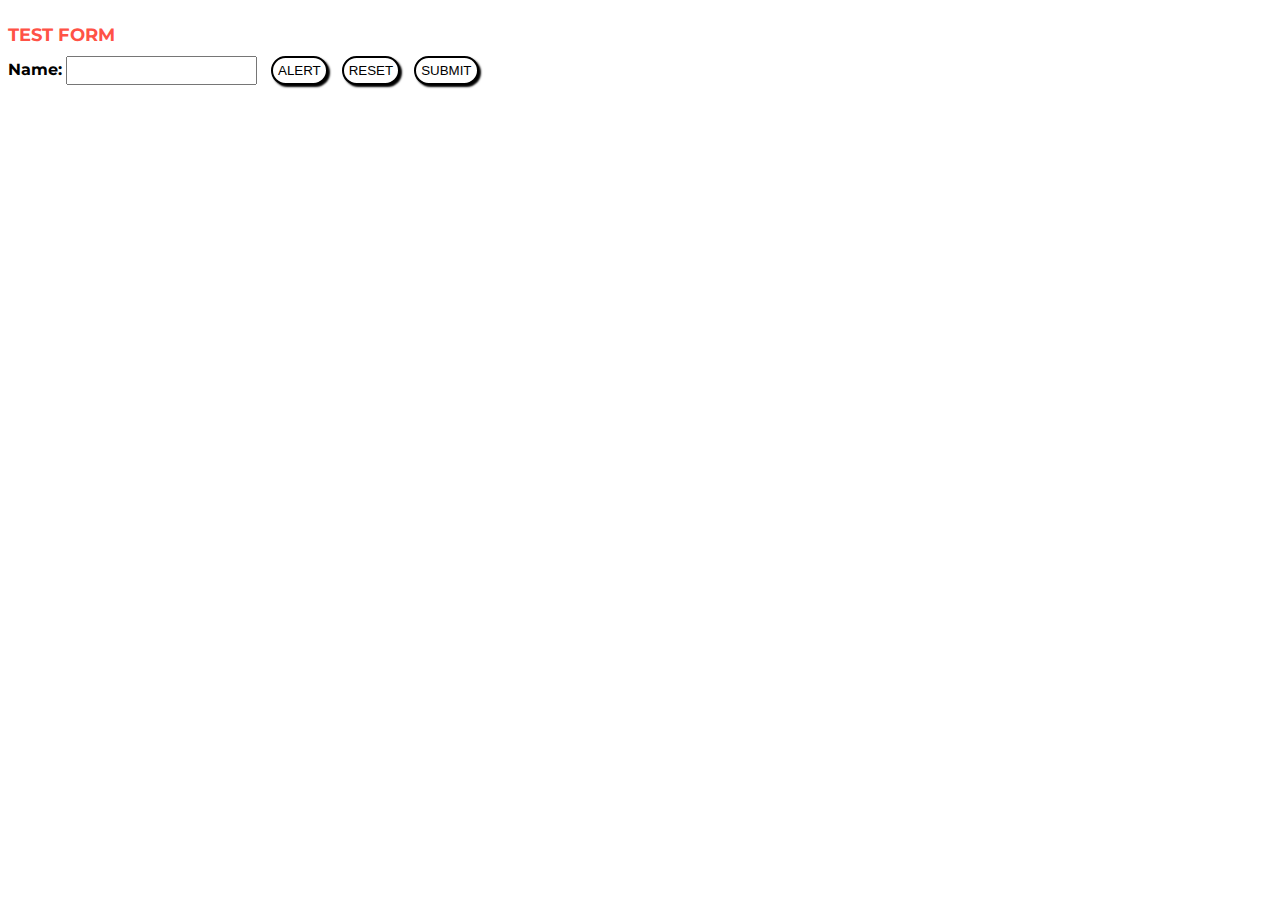
<file: jscourse/index2.html>
<!DOCTYPE html>
<html>
<head>
  <link href="https://fonts.googleapis.com/css?family=Montserrat" rel="stylesheet">
  <meta charset="UTF-8">
  <title>Form (JS tutorial)</title>
</head>
<style>
  body {
    font-family: 'Montserrat';
  }
  
  .form-title {
    color: #ff5246;
    text-transform: uppercase;
    font-size: 18px;
    margin-bottom: 0;
    text-align: left;
  }
  
  .form{
    margin-top: 10px;
  }
  
  .form-input {
    padding: 5px;
    margin-right: 10px;
  }
  
  .form-btn {
    margin-right: 10px;
    padding: 5px;
    text-transform: uppercase;
    background: #fff;
    border: 2px solid #000;
    border-radius: 16px;
    color: #000;
    box-shadow: 2px 2px 2px #000;
  }
  
  .form-btn:hover {
    cursor: pointer;
    background: #000;
    color: #fff;
  }
  
  .form-btn:focus {
    outline: none;
  }
  
  .form-btn:active, .form-btn:focus {
    box-shadow: 2px 2px 1px #000;
    border: 2px solid #fff;
  }
  
  .form-label {
    font-weight: 700;
  }
</style>
<body>
  <section class="main-page">
    <h4 class="form-title">Test form</h4>
    <form class="form" action="index2.html" method="get">
      <label for="name" class="form-label">Name:</label>
      <input id="name" class="form-input" name="Name">
      <button type="button" class="form-btn">Alert</button>
      <button type="reset" class="form-btn">Reset</button>
      <button type="submit" class="form-btn">Submit</button>
    </form>
  </section>
</body>
</file>
<file: style.css>
body {
	background: transparent;
	position: relative;
}
.simple_table{
	border: 1px solid #000; 
	margin: 0 auto;
}

th {
	border: 1px solid #000;
	text-align: center;
}

td {
	padding: 5px;
}

.element {
	border: 1px solid #000;
	text-align: center;
	width: 30%;
}

.description {
	border: 1px solid #000;
	
}

.example {
	border: 1px solid #000;
}

.selector {
	color: mediumblue;
}

.property {
	color: brown;
}

.value {
	color: red;
}

.table_header {
	text-align: center;
	/*background: #eee;*/
	/*margin: 20px;*/
}

.table_header h4 {
	margin: 0;
}

.responsive_table {
	display: block;
	background: #eee;
	position: relative;
}

.responsive_column {
	float: left;
	width: 25%;
	height: 200px;
}

.responsive_column:hover {
	background: pink !important;
	transition: 500ms;

}

.responsive_column:nth-child(4n+1){
	clear: both;
}

.responsive_column p {
	margin: 0;
}

@media (max-width: 1200px) {
	.responsive_column {
		width: 33.3333%;
	}
	.responsive_column:nth-child(3n+1){
		clear: both;
	}
	.responsive_column:nth-child(4n+1){
	clear: none;
}
}

@media (max-width: 968px) {
	.responsive_column {
		width: 50%;
	}
	.responsive_column:nth-child(2n+1){
		clear: both;
	}
	.responsive_column:nth-child(3n+1){
	clear: none;
}
}

@media (max-width: 767px) {
	.responsive_column {
		width: 100%;
	}
}

/*@media (min-width: 1200px) {
	.responsive_column {
		width: 25%;
	}
}*/

.table_header_flex {
	clear:both;
}

.clearfix {
	clear: both;
}


#modal .title {background: red;}
.title {background: blue;}
#modal #title {background: yellow;}
/*h1 {color: green;}*/
/*h1.title {background:blue;}*/
/*.title-red {background:red;}*/
.title.title-red{background: purple;}
/*h1.title-red {background:red;}*/
#modal {
	background: pink;
	position: absolute;
	top: 50%;
	left: 50%;
	padding: 50px;
	margin-left: -70px;
	margin-top: -40px;
}

.responsive_table_flex {
	display: flex;
	flex-wrap: wrap;
}
.responsive_column_flex {
	width: 25%;
	height: 200px;
	
}
</file>
<file: htmlcourse/style.css>
body {
	background: transparent;
	position: relative;
}

.simple_table{
	border: 1px solid #000; 
	margin: 0 auto;
}

th {
	border: 1px solid #000;
	text-align: center;
}

td {
	padding: 5px;
}

.element {
	border: 1px solid #000;
	text-align: center;
	width: 30%;
}

.description {
	border: 1px solid #000;
}

.example {
	border: 1px solid #000;
}

.selector {
	color: mediumblue;
}

.property {
	color: brown;
}

.value {
	color: red;
}

.responsive_table, .responsive_table_flex {
	display: block;
	background: #eee;
	position: relative;
}

.responsive_column {
	float: left;
	width: 25%;
	height: 200px;
}

.responsive_column:hover {
	background: #ff7200 !important;
	transition: 500ms;
}

.responsive_column:nth-child(4n+1){
	clear: both;
}

.responsive_column p {
	margin: 0;
}

@media (max-width: 1200px) {
	.responsive_column {
		width: 33.3333%;
	}
	.responsive_column:nth-child(3n+1){
		clear: both;
	}
	.responsive_column:nth-child(4n+1){
		clear: none;
	}
}

@media (max-width: 991px) {
	.responsive_column {
		width: 50%;
	}
	.responsive_column:nth-child(2n+1){
		clear: both;
	}
	.responsive_column:nth-child(3n+1){
		clear: none;
	}
}

@media (max-width: 767px) {
	.responsive_column {
		width: 100%;
	}
}

.table_header_flex {
	clear:both;
}

.clearfix {
	clear: both;
}

#modal .title {background: red;}

.title {background: blue;}

#modal #title {background: yellow;}

.title.title-red{background: purple;}

#modal {
	background: pink;
	position: absolute;
	top: 50%;
	left: 50%;
	padding: 50px;
	margin-left: -70px;
	margin-top: -40px;
}

.responsive_table_flex {
	display: flex;
	flex-wrap: wrap;
}

.responsive_column_flex {
	height: 200px;
	width: 50%;
}

.responsive_column_flex:nth-child(n+3) {
	margin-top: 50px;
}

@media (max-width: 1200px) {
	.responsive_column_flex {
		width: 33.3333%;
	}
}

@media (max-width: 991px) {
	.responsive_column_flex {
		width: 50%;
	}
}

@media (max-width: 767px) {
	.responsive_column_flex {
		width: 100%;
	}
}

.section--title, .section {
	margin-top: 20px;
}

@keyframes spin {
	from {
		transform: rotate(0deg);
	}
	to {
		transform: rotate(360deg);
	}
}

.position--example {
	text-align: center;
	animation-name: spin;
	animation-duration: 2s;
	animation-timing-function: linear;
	animation-delay: 0s;
	animation-iteration-count: infinite;
	animation-direction: alternate;
	animation-play-state: paused;
}

.position--example:hover {
	animation-play-state: running;
}

.position--example:hover::after {
	content: 'FUUUUUUCCCCKKKKK';
}

.responsive_column_flex:nth-child(3) {
	background: #fff !important;
}
</file>
